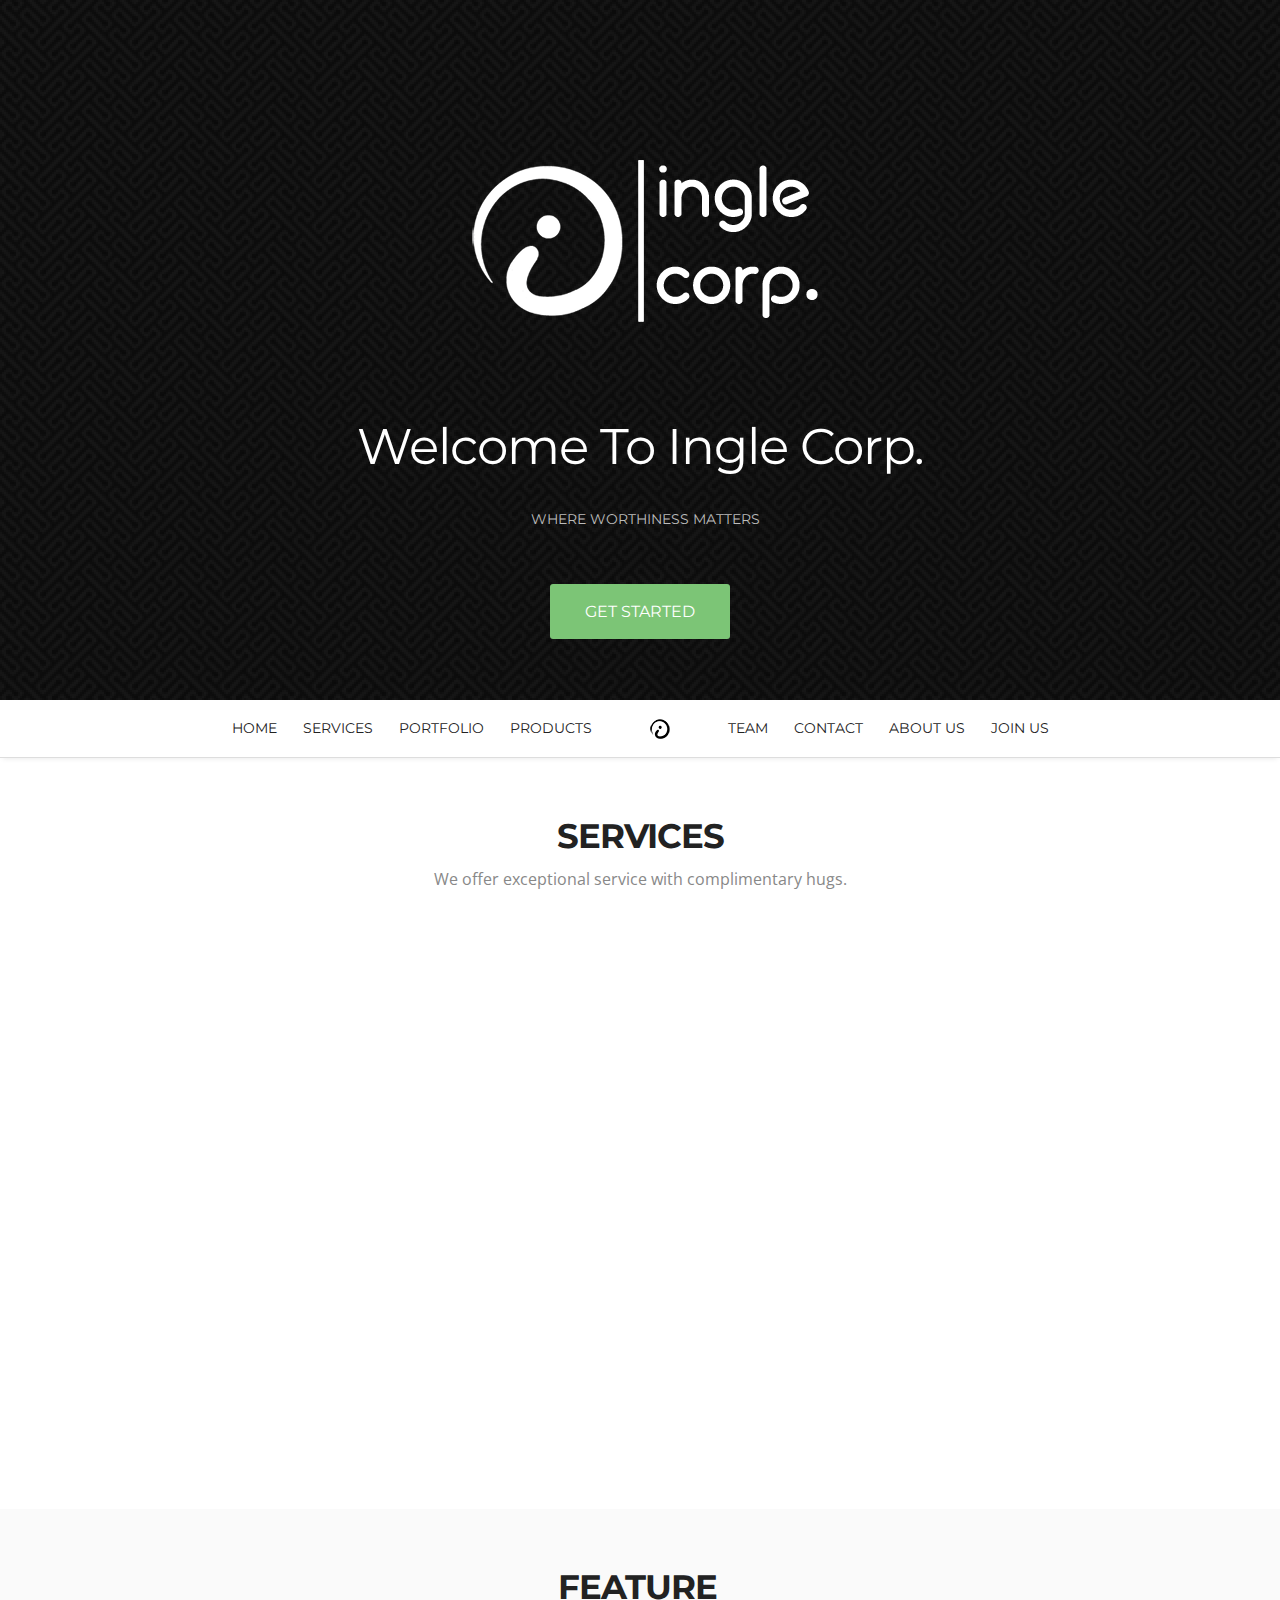
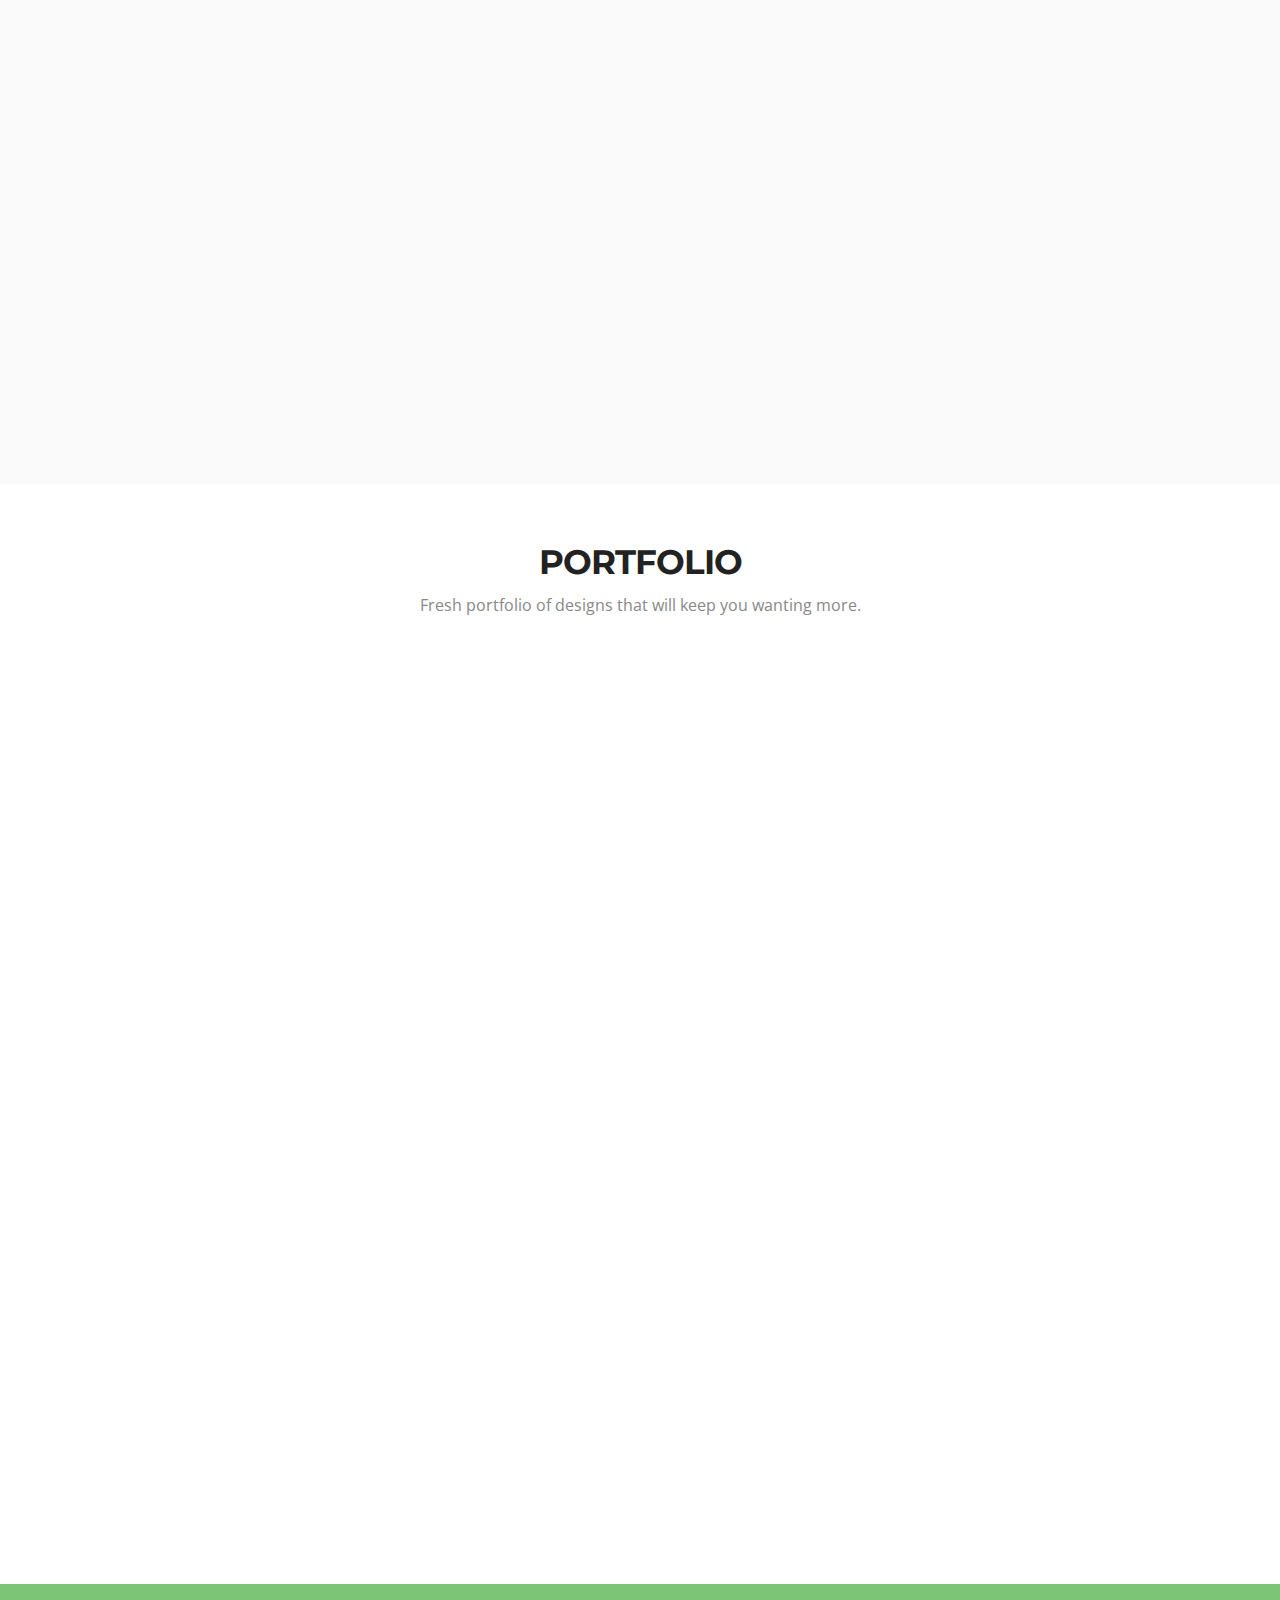
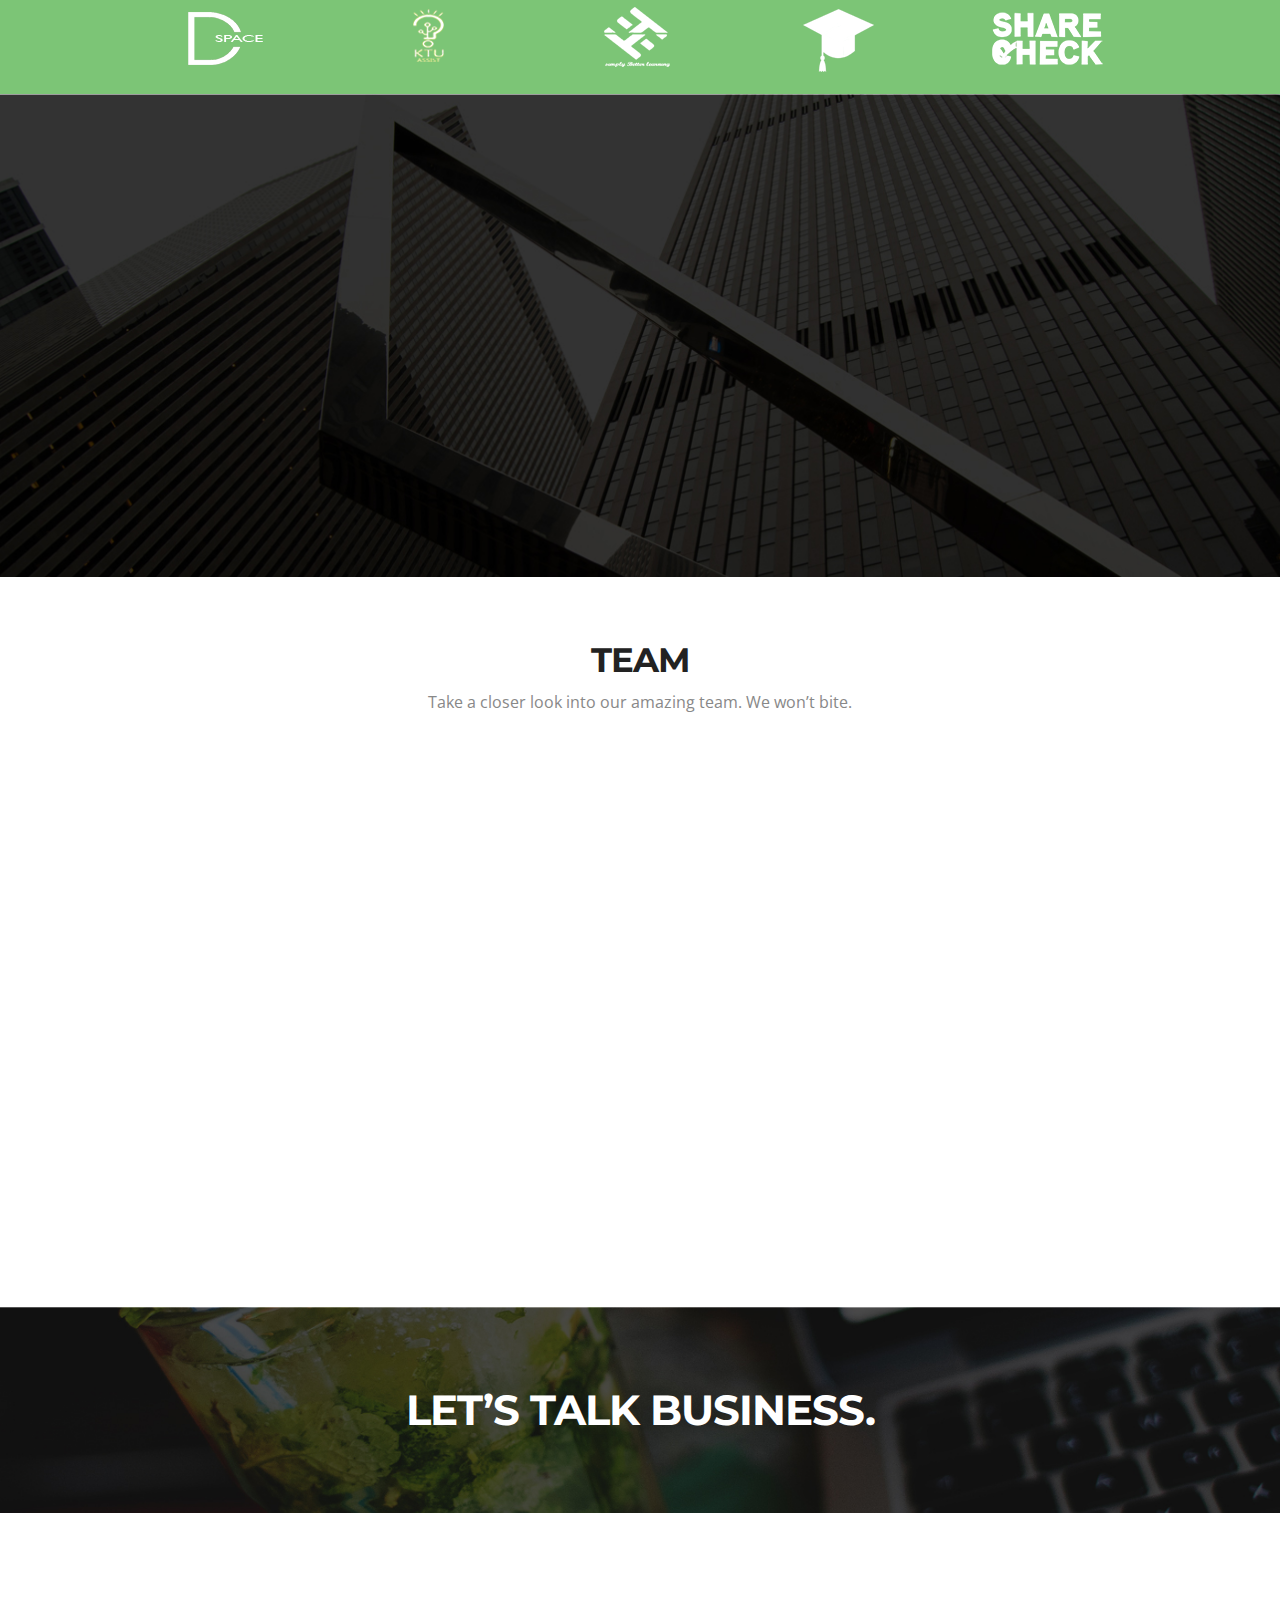
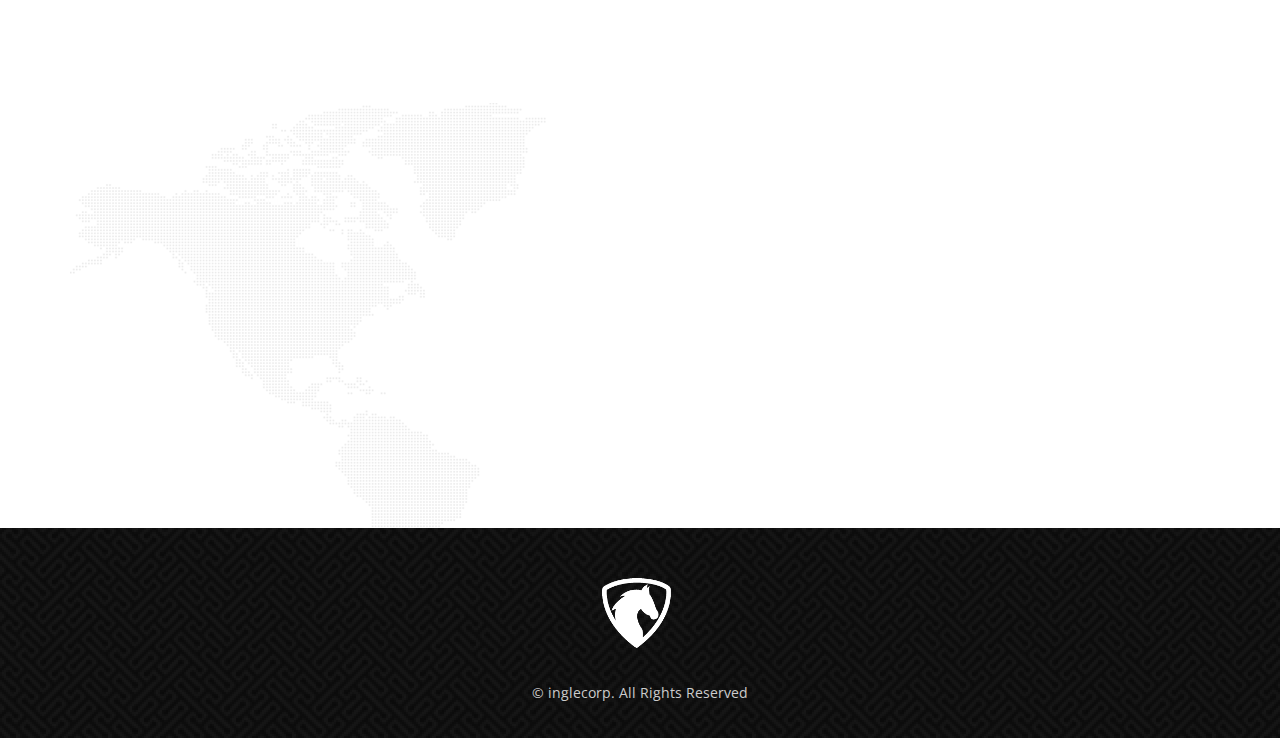
<file: index.html>
<!doctype html>
<html>

<head>
	<meta charset="utf-8">
	<meta name="viewport" content="width=device-width, maximum-scale=1">

	<title>Welcome to inglecorp</title>
	<link rel="icon" href="favicon.png" type="image/png">

	<link href='https://fonts.googleapis.com/css?family=Montserrat:400,700' rel='stylesheet' type='text/css'>
	<link href='https://fonts.googleapis.com/css?family=Open+Sans:400,300,800italic,700italic,600italic,400italic,300italic,800,700,600' rel='stylesheet' type='text/css'>

	<link href="css/bootstrap.css" rel="stylesheet" type="text/css">
	<link href="css/style.css" rel="stylesheet" type="text/css">
	<link href="css/font-awesome.css" rel="stylesheet" type="text/css">
	<link href="css/responsive.css" rel="stylesheet" type="text/css">
	<link href="css/animate.css" rel="stylesheet" type="text/css">

	<script type="text/javascript" src="js/jquery.1.8.3.min.js"></script>
	<script type="text/javascript" src="js/bootstrap.js"></script>
	<script type="text/javascript" src="js/jquery-scrolltofixed.js"></script>
	<script type="text/javascript" src="js/jquery.easing.1.3.js"></script>
	<script type="text/javascript" src="js/jquery.isotope.js"></script>
	<script type="text/javascript" src="js/wow.js"></script>
	<script type="text/javascript" src="js/classie.js"></script>
	<script src="contactform/contactform.js"></script>

	<!-- =======================================================
    Theme Name: Knight
    Theme URL: https://bootstrapmade.com/knight-free-bootstrap-theme/
    Author: BootstrapMade
    Author URL: https://bootstrapmade.com
	======================================================= -->

</head>

<body>
	<header class="header" id="header">
		<!--header-start-->
		<div class="container">
			<figure style="margin-top:60px;" class="logo animated fadeInDown delay-07s">
				<a href="#"><img src="img/logo.png" alt=""></a>
			</figure>
			<h1 class="animated fadeInDown delay-07s">Welcome To Ingle Corp.</h1>
			<ul class="we-create animated fadeInUp delay-1s">
				<li>Where worthiness matters</li>
			</ul>
			<a class="link animated fadeInUp delay-1s servicelink" href="#service">Get Started</a>
		</div>
	</header>
	<!--header-end-->

	<nav class="main-nav-outer" id="Home">
		<!--main-nav-start-->
		<div class="container" >
			<ul class="main-nav">
				<li><a href="#header">Home</a></li>
				<li><a href="#service">Services</a></li>
				<li><a href="#Portfolio">Portfolio</a></li>
				<li><a href="#products">Products</a></li>
				<li class="small-logo"><a href="#header"><img src="img/logo1.png" alt=""></a></li>
				
				<li><a href="#team">Team</a></li>
				<li><a href="#contact">Contact</a></li>
				<li><a href="#aboutus">About Us</a></li>
				<li><a href="#aboutus">Join Us</a></li>
			</ul>
			<a class="res-nav_click" href="#"><i class="fa-bars"></i></a>

		</div>
	</nav>
	<!--main-nav-end-->



	<section class="main-section" id="service">
		<!--main-section-start-->
		<div class="container" >
			<h2>Services</h2>
			<h6>We offer exceptional service with complimentary hugs.</h6>
			<div class="row">
				<div class="col-lg-4 col-sm-6 wow fadeInLeft delay-05s">
					<div class="service-list">
						<div class="service-list-col1">
							<i class="fa-paw"></i>
						</div>
						<div class="service-list-col2">
							<h3>branding &amp; identity</h3>
							<p>Inventive and impactful brand design to boost our clients marketing requirements .</p>
						</div>
					</div>
					<div class="service-list">
						<div class="service-list-col1">
							<i class="fa-gear"></i>
						</div>
						<div class="service-list-col2">
							<h3>web development</h3>
							<p>Creating website that looks great and work perfectly on desktops, mobiles and tablets.</p>
						</div>
					</div>
					<div class="service-list">
						<div class="service-list-col1">
							<i class="fab fa-android"></i>
						</div>
						<div class="service-list-col2">
							<h3>android development</h3>
							<p>Our Expertise Allows Us Develop Custom Applications of a Very Wide Varieties Using Google Android SDK .</p>
						</div>
					</div>
					<div class="service-list">
						<div class="service-list-col1">
							<i class="fas fa-desktop"></i>
						</div>
						<div class="service-list-col2">
							<h3>system software development</h3>
							<p>We are creating user friendly windows application and make your requirments meet .</p>
						</div>
					</div>
				</div>
				<figure class="col-lg-8 col-sm-6  text-right wow fadeInUp delay-02s">
					<img src="img/macbook-pro.png" alt="">
				</figure>

			</div>
		</div>
	</section>
	<!--main-section-end-->



	<section class="main-section alabaster">
		<!--main-section alabaster-start-->
		<div class="container">
			<div class="row">
				<figure class="col-lg-5 col-sm-4 wow fadeInLeft">
					<img src="img/iphone.png" alt="">
				</figure>
				<div class="col-lg-7 col-sm-8 featured-work">
					<h2>feature</h2>
					<P class="padding-b"></P>
					<div class="featured-box">
						<div class="featured-box-col1 wow fadeInRight delay-02s">
							<i class="fa-magic"></i>
						</div>
						<div class="featured-box-col2 wow fadeInRight delay-02s">
							<h3>magic of  development</h3>
							<p>We allways create something that make your work easier. </p>
						</div>
					</div>
					<div class="featured-box">
						<div class="featured-box-col1 wow fadeInRight delay-04s">
							<i class="fa-gift"></i>
						</div>
						<div class="featured-box-col2 wow fadeInRight delay-04s">
							<h3>neatly packaged</h3>
							<p>UI is the saddle, the stirrups, & the reins. UX is the feeling you get being able to ride the horse. </p>
						</div>
					</div>
					<div class="featured-box">
						<div class="featured-box-col1 wow fadeInRight delay-06s">
							<i class="fa-dashboard"></i>
						</div>
						<div class="featured-box-col2 wow fadeInRight delay-06s">
							<h3>SEO optimized</h3>
							<p>SEO stands for Search Engine Optimization. It is the process by which the content of your site is reworked in order to maximize communication between the information of your site and the search engines.. </p>
						</div>
					</div>
					<a class="Learn-More" href="#">Learn More</a>
				</div>
			</div>
		</div>
	</section>
	<!--main-section alabaster-end-->



	<section class="main-section paddind" id="Portfolio">
		<!--main-section-start-->
		<div class="container">
			<h2>Portfolio</h2>
			<h6>Fresh portfolio of designs that will keep you wanting more.</h6>
			<div class="portfolioFilter">
				<ul class="Portfolio-nav wow fadeIn delay-02s">
					<li><a href="#" data-filter="*" class="current">All</a></li>
					<li><a href="#" data-filter=".branding">Branding</a></li>
					<li><a href="#" data-filter=".webdesign">Web design</a></li>
					<li><a href="#" data-filter=".app">Applications</a></li>
					<li><a href="#" data-filter=".Software ">software</a></li>
				</ul>
			</div>

		</div>
		<div class="portfolioContainer wow fadeInUp delay-04s">
				<div class=" Portfolio-box branding">
					<a href="#"><img src="img/Portfolio-pic4.jpg" alt=""></a>
					<h3>Cocoon club</h3>
					<p>Branding</p>
				</div>
				<div class="Portfolio-box webdesign">
					<a href="http://www.ktuassist.in"><img src="img/Portfolio-pic3.jpg" alt=""></a>
					<h3>KTU Assist</h3>
					<p>Web Design</p>
				</div>
			<div class=" Portfolio-box branding">
				<a href="#"><img src="img/Portfolio-pic2.jpg" alt=""></a>
				<h3>Uni Sans</h3>
				<p>Branding</p>
			</div>
			<div class=" Portfolio-box  webdesign ">
				<a href="http://www.hsehere.in"><img src="img/Portfolio-pic1.jpg" alt=""></a>
				<h3>Hse Here</h3>
				<p> webdesign </p>
			</div>
			<div class=" Portfolio-box branding">
				<a href="#"><img src="img/Portfolio-pic5.jpg" alt=""></a>
				<h3>Farista</h3>
				<p>Branding</p>
			</div>
			<div class=" Portfolio-box  Software ">
				<a href="#"><img src="img/Portfolio-pic6.jpg" alt=""></a>
				<h3>Windmills</h3>
				<p> Software </p>
			</div>
		</div>
	</section>
	<!--main-section-end-->




		<div class="c-logo-part" id="products">
			<!--c-logo-part-start-->
			<div class="container">
				<ul>
					<li><a href="#"><img src="img/c-liogo1.png" alt=""></a></li>
					<li><a href="#"><img src="img/c-liogo2.png" alt=""></a></li>
					<li><a href="#"><img src="img/c-liogo3.png" alt=""></a></li>
					<li><a href="#"><img src="img/c-liogo4.png" alt=""></a></li>
					<li><a href="#"><img src="img/c-liogo5.png" alt=""></a></li>
				</ul>
			</div>
		</div>

		<!--main-section client-part-start-->	<section class="main-section client-part" >
		<div class="container">
			<b class="quote-right wow fadeInDown delay-03"><i class="fa-quote-right"></i></b>
			<div class="row">
				<div class="col-lg-12">
					<p class="client-part-haead wow fadeInDown delay-05">It was a pleasure to work with the guys at inglecorp. They made sure we were well fed and drunk all the time!</p>
				</div>
			</div>
			<ul class="client wow fadeIn delay-05s">
				<li><a href="#">
            	<img src="img/client-pic1.jpg" alt="">
                <h3>James Richard</h3>
                <span>License To Drink Inc.</span>
            </a></li>
			</ul>
		</div>
	</section>
	<!--main-section client-part-end-->


	<section class="main-section team" id="team">
		<!--main-section team-start-->
		<div class="container">
			<h2>team</h2>
			<h6>Take a closer look into our amazing team. We won’t bite.</h6>
			<div class="team-leader-block clearfix">
				<div class="team-leader-box">
					<div class="team-leader wow fadeInDown delay-03s">
						<div class="team-leader-shadow"><a href="#"></a></div>
						<img src="img/team-leader-pic1.jpg" alt="">
						<ul>
							<li><a href="#" class="fa-twitter"></a></li>
							<li><a href="#" class="fa-facebook"></a></li>
							<li><a href="#" class="fa-pinterest"></a></li>
							<li><a href="#" class="fa-google-plus"></a></li>
						</ul>
					</div>
					<h3 class="wow fadeInDown delay-03s">MUHAMMED RAMSHIN</h3>
					<span class="wow fadeInDown delay-03s">Chief Executive Officer</span>
					<p class="wow fadeInDown delay-03s"></p>
				</div>
				<div class="team-leader-box">
					<div class="team-leader  wow fadeInDown delay-06s">
						<div class="team-leader-shadow"><a href="#"></a></div>
						<img src="img/team-leader-pic2.jpg" alt="">
						<ul>
							<li><a href="#" class="fa-twitter"></a></li>
							<li><a href="#" class="fa-facebook"></a></li>
							<li><a href="#" class="fa-pinterest"></a></li>
							<li><a href="#" class="fa-google-plus"></a></li>
						</ul>
					</div>
					<h3 class="wow fadeInDown delay-06s">JASMAL JITHU</h3>
					<span class="wow fadeInDown delay-06s">Chief Operational Officer</span>
					<p class="wow fadeInDown delay-06s"></p>
				</div>
				<div class="team-leader-box">
					<div class="team-leader wow fadeInDown delay-09s">
						<div class="team-leader-shadow"><a href="#"></a></div>
						<img src="img/team-leader-pic3.jpg" alt="">
						<ul>
							<li><a href="#" class="fa-twitter"></a></li>
							<li><a href="#" class="fa-facebook"></a></li>
							<li><a href="#" class="fa-pinterest"></a></li>
							<li><a href="#" class="fa-google-plus"></a></li>
						</ul>
					</div>
					<h3 class="wow fadeInDown delay-09s">AJMAL T</h3>
					<span class="wow fadeInDown delay-09s">Chief Technical Officer</span>
					<p class="wow fadeInDown delay-09s"></p>
				</div>
			</div>
		</div>
	</section>
	<!--main-section team-end-->



	<section class="business-talking">
		<!--business-talking-start-->
		<div class="container">
			<h2>Let’s Talk Business.</h2>
		</div>
	</section>
	<!--business-talking-end-->
	<div class="container">
		<section class="main-section contact" id="contact">

			<div class="row">
				<div class="col-lg-6 col-sm-7 wow fadeInLeft">
					<div class="contact-info-box address clearfix">
						<h3><i class=" icon-map-marker"></i>Address:</h3>
						<span>3rd floor BK BUILDING<br>KOZHIKODE, 673001.</span>
					</div>
					<div class="contact-info-box phone clearfix">
						<h3><i class="fa-phone"></i>Phone:</h3>
						<span>+918086412570,+917025069316,+919744328265</span>
					</div>
					<div class="contact-info-box email clearfix">
						<h3><i class="fa-pencil"></i>email:</h3>
						<span>mail@inglecorp.co.in</span>
					</div>
					<div class="contact-info-box hours clearfix">
						<h3><i class="fa-clock-o"></i>Hours:</h3>
						<span><strong>Monday - Thursday:</strong> 10am - 6pm<br><strong>Friday:</strong> People work on Fridays now?<br><strong>Saturday - Sunday:</strong> Best not to ask.</span>
					</div>
					<ul class="social-link">
						<li class="twitter"><a href="#"><i class="fa-twitter"></i></a></li>
						<li class="facebook"><a href="https://www.facebook.com/IngleCorp/"><i class="fa-facebook"></i></a></li>
						<li class="pinterest"><a href="https://www.instagram.com/inglecorp.co.in/"><i class="fa-instagram"></i></a></li>
						<li class="gplus"><a href="#"><i class="fa-google-plus"></i></a></li>
						<li class="dribbble"><a href="https://www.inglecorp.co.in"><i class="fa-dribbble"></i></a></li>
					</ul>
				</div>
				<div class="col-lg-6 col-sm-5 wow fadeInUp delay-05s">
					<div class="form">

						<div id="sendmessage">Your message has been sent. Thank you!</div>
						<div id="errormessage"></div>
						<form name="gform"  role="form" class="contactForm" id="gform" enctype="text/plain" action="https://docs.google.com/forms/d/e/1FAIpQLScQl5IY7kT93XB0G7tXP121hBi8lfFwy9PBKqNVkiNZKL4U_w/formResponse?" target="hidden_iframe" onsubmit="submitted=true;">
							<div class="form-group">
								<input type="text" name="entry.1596354100" id="entry.1596354100" class="form-control input-text"  placeholder="Your Name" data-rule="minlen:4" data-msg="Please enter at least 4 chars" />
								<div class="validation"></div>
							</div>
							<div class="form-group">
								<input type="email" class="form-control input-text" name="entry.984273549" id="entry.984273549" placeholder="Your Email" data-rule="email" data-msg="Please enter a valid email" />
								<div class="validation"></div>
							</div>
							<div class="form-group">
								<input type="text" class="form-control input-text" name="entry.1219486210" id="entry.1219486210" placeholder="Subject" data-rule="minlen:4" data-msg="Please enter at least 8 chars of subject" />
								<div class="validation"></div>
							</div>
							<div class="form-group">
								<textarea class="form-control input-text text-area" name="entry.96027093" id="entry.96027093" rows="5" data-rule="required" data-msg="Please write something for us" placeholder="Message"></textarea>
								<div class="validation"></div>
							</div>

							<div class="text-center"><button type="submit"  value="Submit" class="input-btn">Send Message</button></div>
						</form>
					<script src="js/respond-1.1.0.min.js"></script>
<script type="text/javascript">var submitted=false;</script>
<script type="text/javascript">
$('#gform').on('submit', function(e) {
  $('#gform *').fadeOut(2000);
  $('#gform').prepend('Your submission has been processed...');
  });
</script>

<iframe name="hidden_iframe" id="hidden_iframe" style="display:none;" onload="if(submitted) {}"></iframe>
					</div>
				</div>
			</div>
		</section>
	</div>
	<footer class="footer">
		<div class="container">
			<div class="footer-logo" ><a href="#"><img src="img/footer-logo.png" alt=""></a></div>
			<span class="copyright" >&copy; inglecorp. All Rights Reserved</span>
			<div class="credits">
				<!--
          All the links in the footer should remain intact.
          You can delete the links only if you purchased the pro version.
          Licensing information: https://bootstrapmade.com/license/
          Purchase the pro version with working PHP/AJAX contact form: https://bootstrapmade.com/buy/?theme=Knight
        -->
				</div>
		</div>
	</footer>


	<script type="text/javascript">
		$(document).ready(function(e) {
			$('#Home').scrollToFixed();
			$('.res-nav_click').click(function() {
				$('.main-nav').slideToggle();
				return false

			});

		});
	</script>

	<script>
		wow = new WOW({
			animateClass: 'animated',
			offset: 100
		});
		wow.init();
	</script>


	<script type="text/javascript">
		$(window).load(function() {

			$('.main-nav li a, .servicelink').bind('click', function(event) {
				var $anchor = $(this);

				$('html, body').stop().animate({
					scrollTop: $($anchor.attr('href')).offset().top - 102
				}, 1500, 'easeInOutExpo');
				/*
				if you don't want to use the easing effects:
				$('html, body').stop().animate({
					scrollTop: $($anchor.attr('href')).offset().top
				}, 1000);
				*/
				if ($(window).width() < 768) {
					$('.main-nav').hide();
				}
				event.preventDefault();
			});
		})
	</script>

	<script type="text/javascript">
		$(window).load(function() {


			var $container = $('.portfolioContainer'),
				$body = $('body'),
				colW = 375,
				columns = null;


			$container.isotope({
				// disable window resizing
				resizable: true,
				masonry: {
					columnWidth: colW
				}
			});

			$(window).smartresize(function() {
				// check if columns has changed
				var currentColumns = Math.floor(($body.width() - 30) / colW);
				if (currentColumns !== columns) {
					// set new column count
					columns = currentColumns;
					// apply width to container manually, then trigger relayout
					$container.width(columns * colW)
						.isotope('reLayout');
				}

			}).smartresize(); // trigger resize to set container width
			$('.portfolioFilter a').click(function() {
				$('.portfolioFilter .current').removeClass('current');
				$(this).addClass('current');

				var selector = $(this).attr('data-filter');
				$container.isotope({

					filter: selector,
				});
				return false;
			});

		});
	</script>

</body>

</html>
</file>
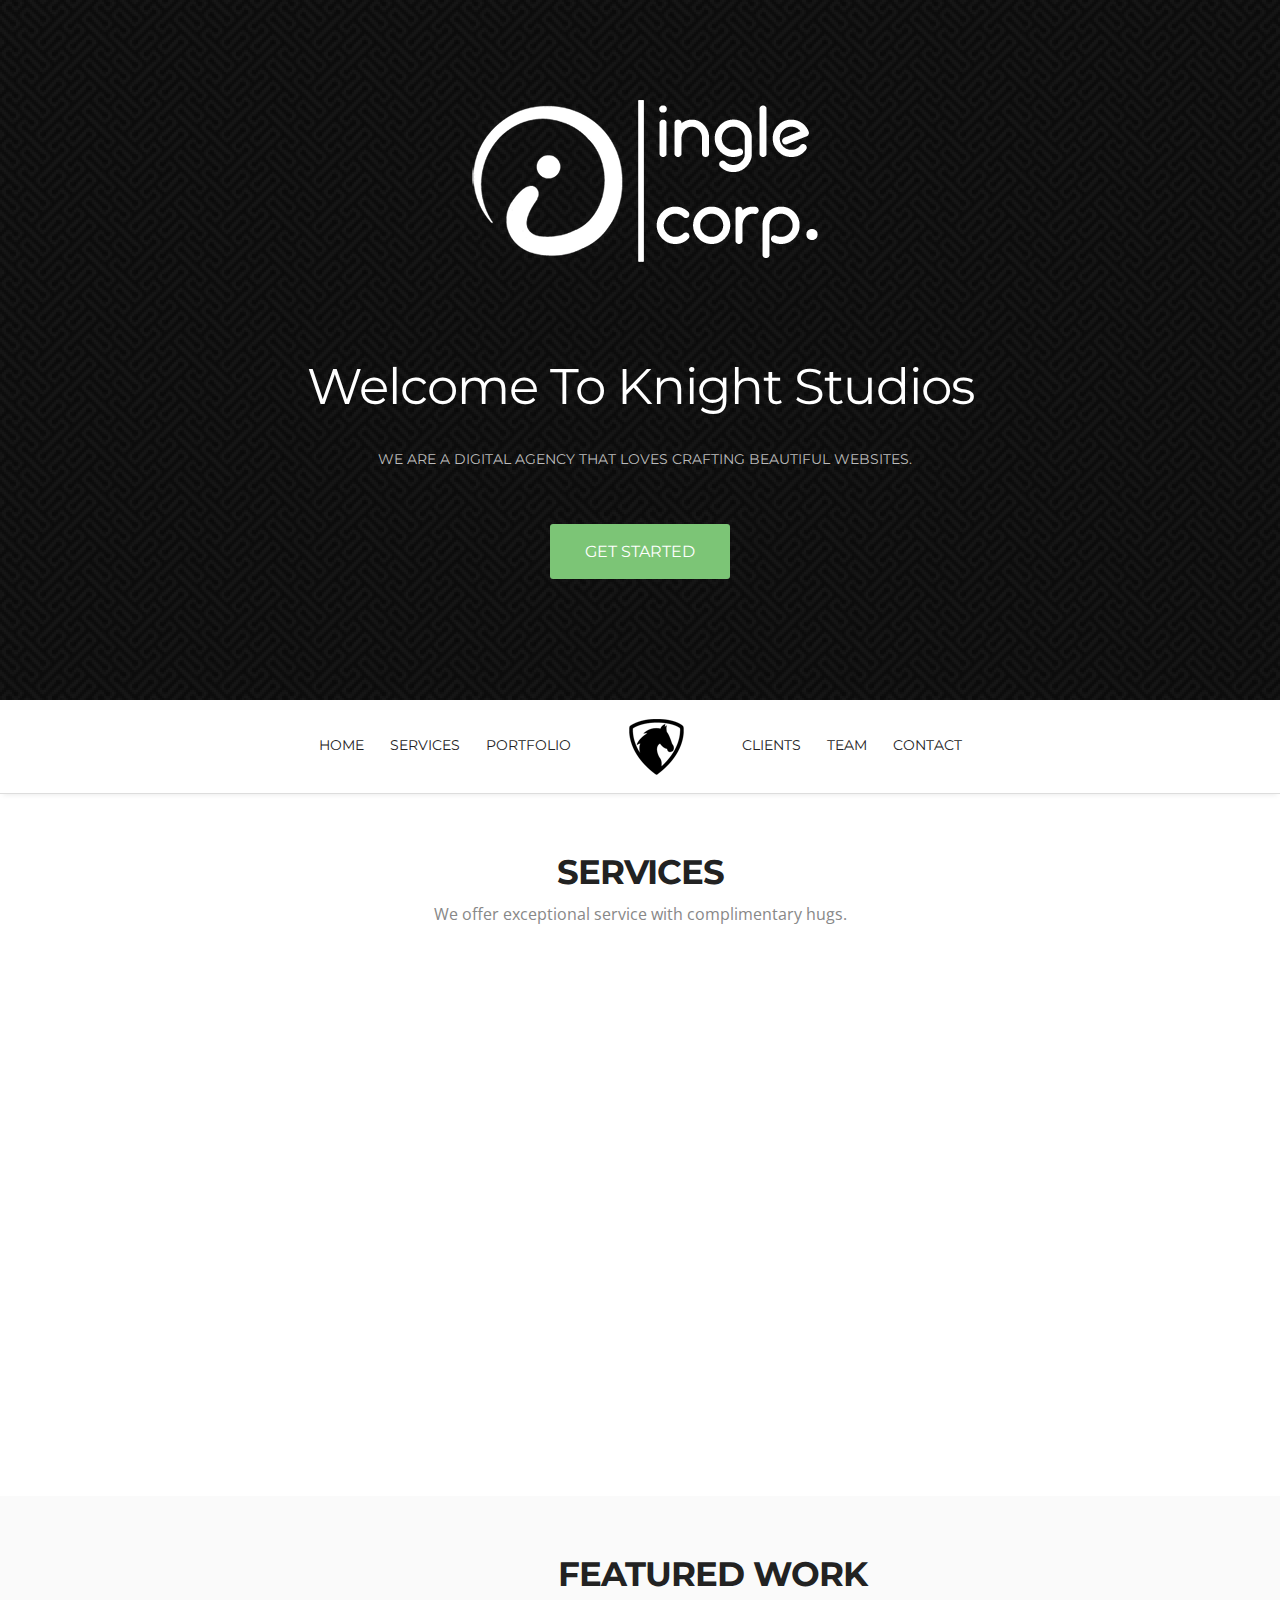
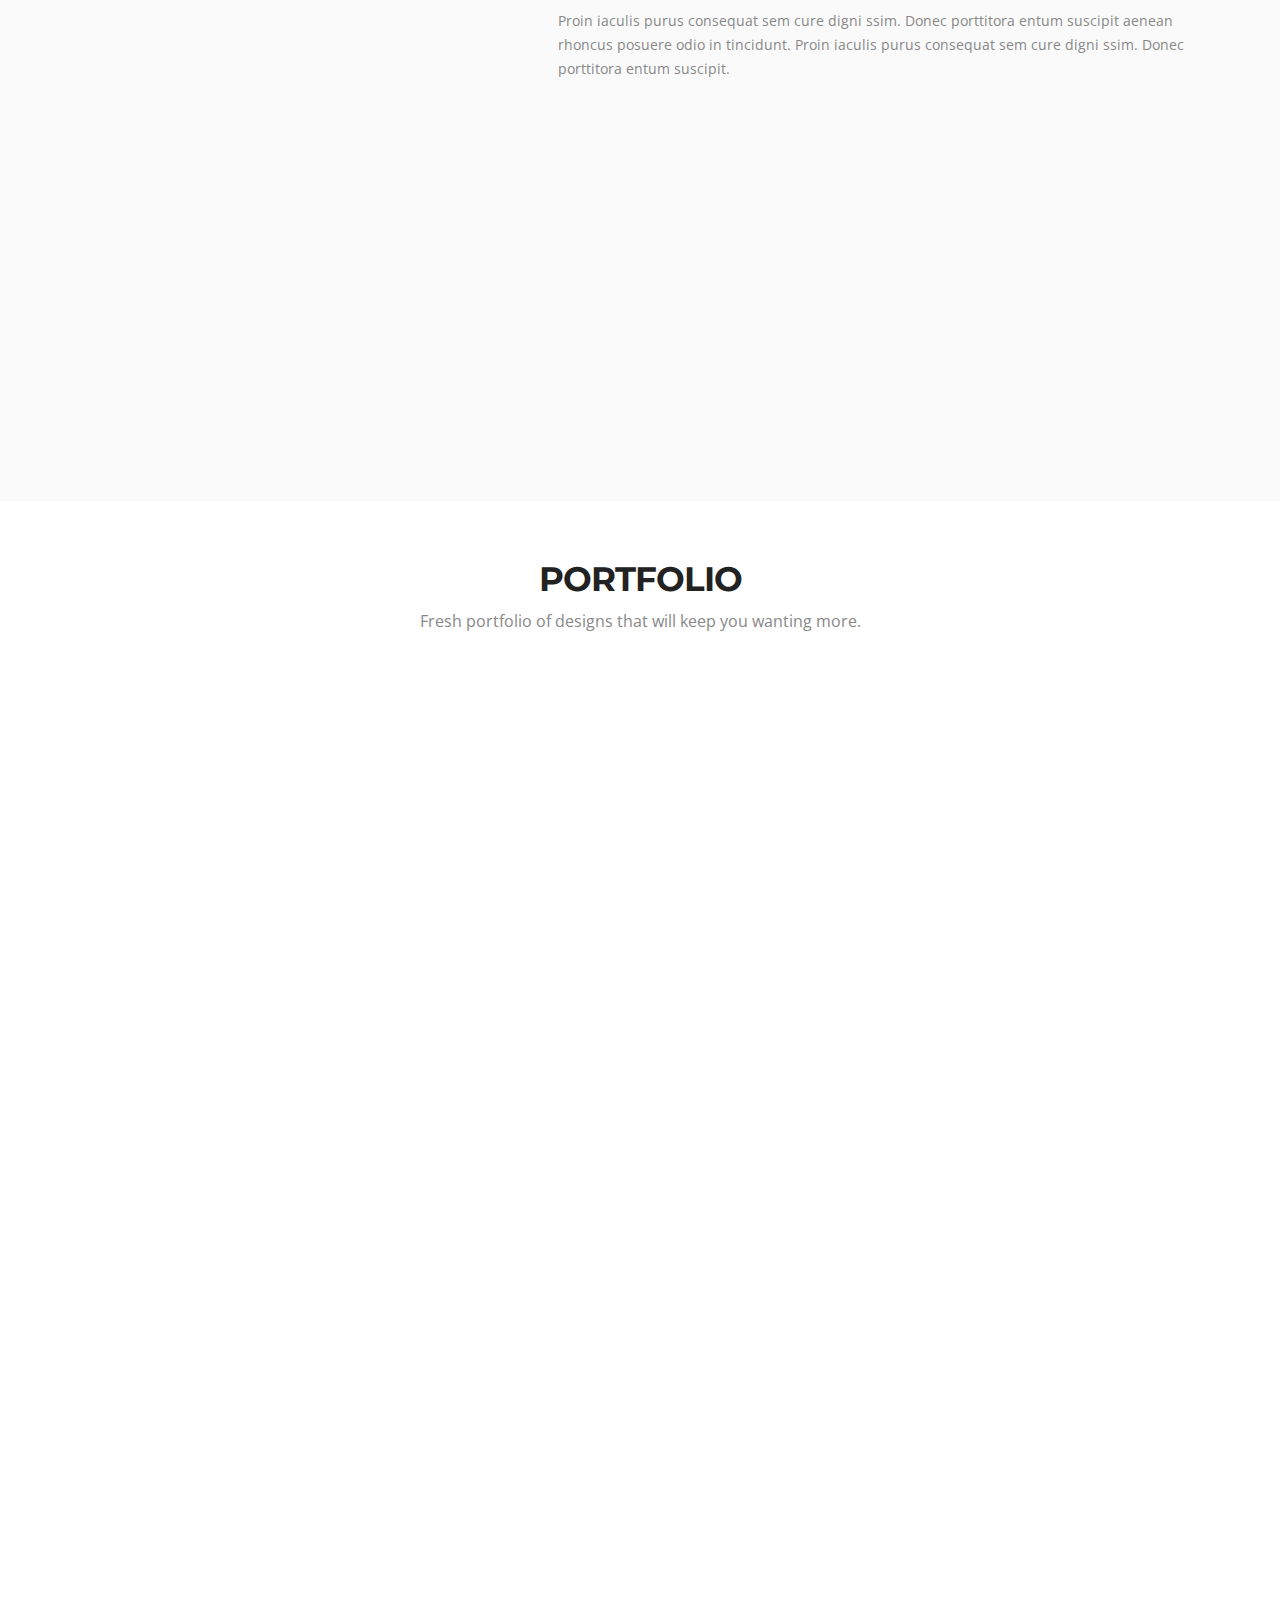
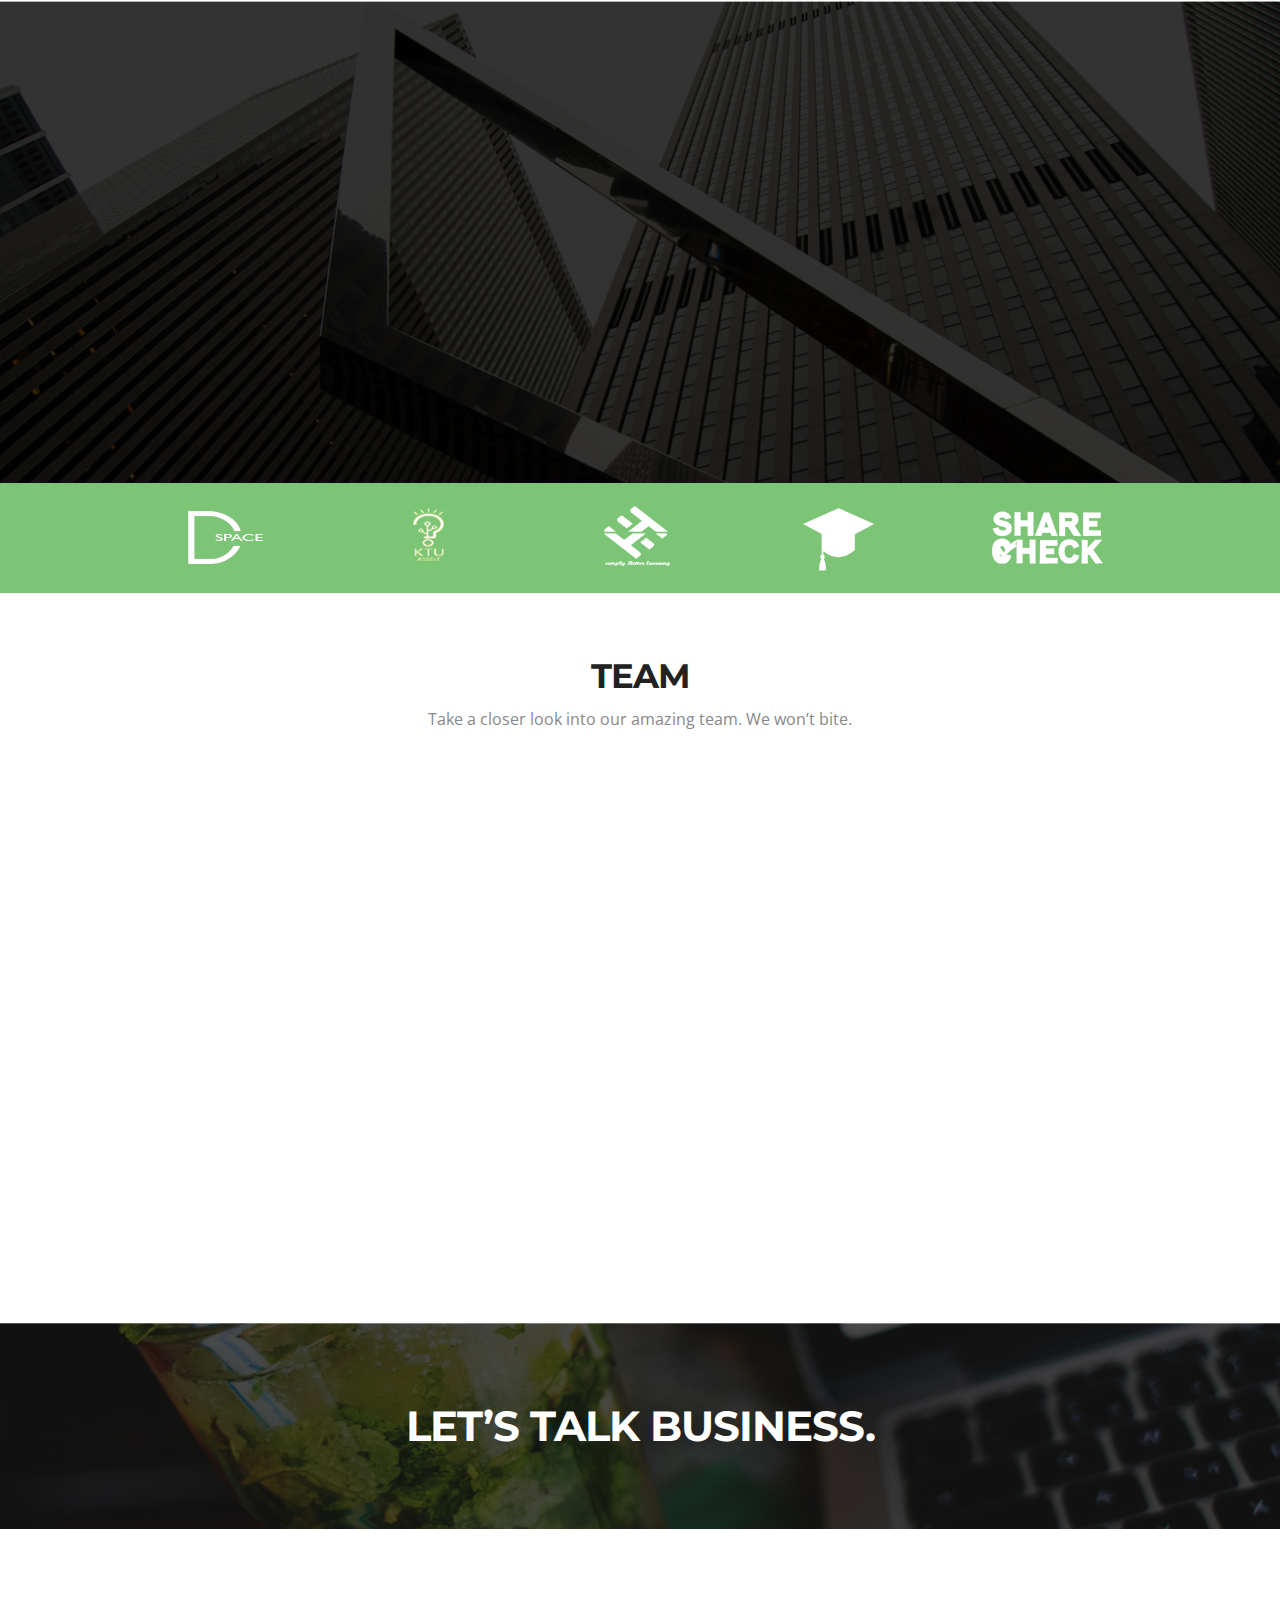
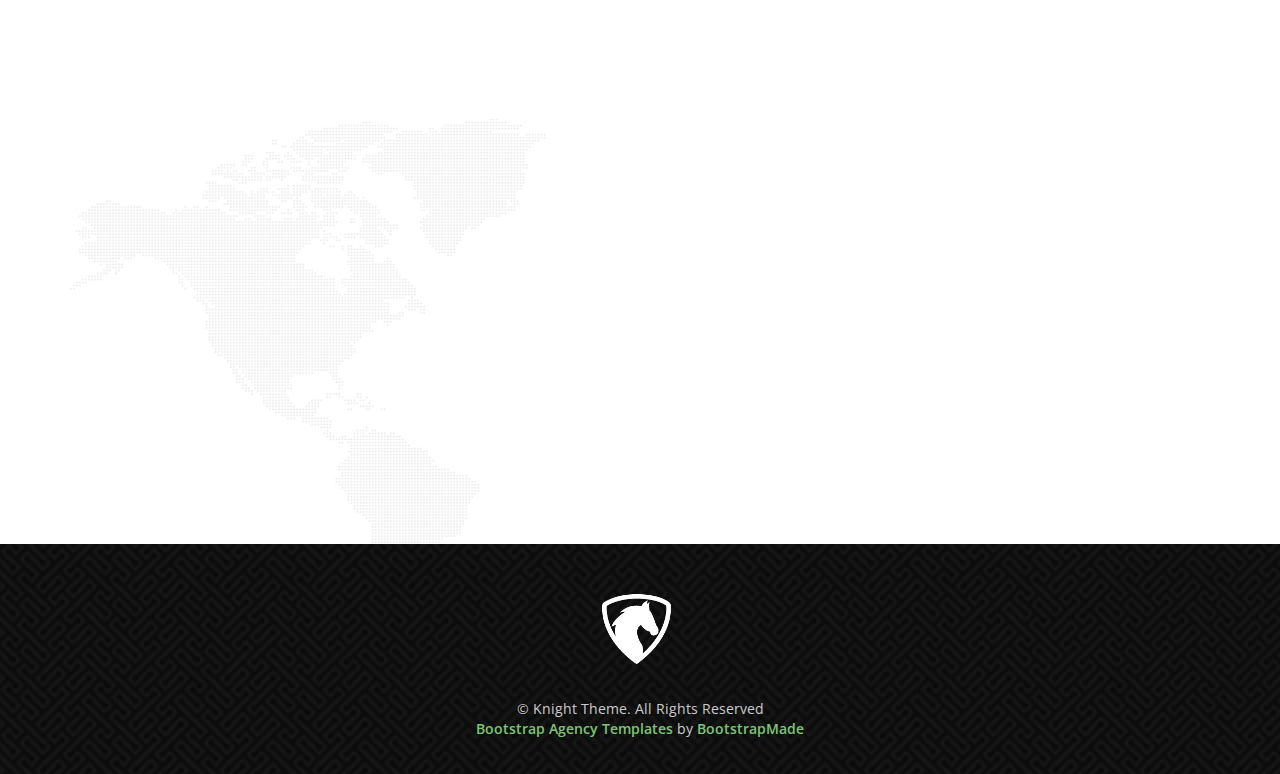
<file: index1.html>
<!doctype html>
<html>

<head>
	<meta charset="utf-8">
	<meta name="viewport" content="width=device-width, maximum-scale=1">

	<title>Homepage</title>
	<link rel="icon" href="favicon.png" type="image/png">
	<link rel="shortcut icon" href="favicon.ico" type="img/x-icon">

	<link href='https://fonts.googleapis.com/css?family=Montserrat:400,700' rel='stylesheet' type='text/css'>
	<link href='https://fonts.googleapis.com/css?family=Open+Sans:400,300,800italic,700italic,600italic,400italic,300italic,800,700,600' rel='stylesheet' type='text/css'>

	<link href="css/bootstrap.css" rel="stylesheet" type="text/css">
	<link href="css/style.css" rel="stylesheet" type="text/css">
	<link href="css/font-awesome.css" rel="stylesheet" type="text/css">
	<link href="css/responsive.css" rel="stylesheet" type="text/css">
	<link href="css/animate.css" rel="stylesheet" type="text/css">

	<script type="text/javascript" src="js/jquery.1.8.3.min.js"></script>
	<script type="text/javascript" src="js/bootstrap.js"></script>
	<script type="text/javascript" src="js/jquery-scrolltofixed.js"></script>
	<script type="text/javascript" src="js/jquery.easing.1.3.js"></script>
	<script type="text/javascript" src="js/jquery.isotope.js"></script>
	<script type="text/javascript" src="js/wow.js"></script>
	<script type="text/javascript" src="js/classie.js"></script>
	<script src="contactform/contactform.js"></script>

	<!-- =======================================================
    Theme Name: Knight
    Theme URL: https://bootstrapmade.com/knight-free-bootstrap-theme/
    Author: BootstrapMade
    Author URL: https://bootstrapmade.com
	======================================================= -->

</head>

<body>
	<header class="header" id="header">
		<!--header-start-->
		<div class="container">
			<figure class="logo animated fadeInDown delay-07s">
				<a href="#"><img src="img/logo.png" alt=""></a>
			</figure>
			<h1 class="animated fadeInDown delay-07s">Welcome To Knight Studios</h1>
			<ul class="we-create animated fadeInUp delay-1s">
				<li>We are a digital agency that loves crafting beautiful websites.</li>
			</ul>
			<a class="link animated fadeInUp delay-1s servicelink" href="#service">Get Started</a>
		</div>
	</header>
	<!--header-end-->

	<nav class="main-nav-outer" id="test">
		<!--main-nav-start-->
		<div class="container">
			<ul class="main-nav">
				<li><a href="#header">Home</a></li>
				<li><a href="#service">Services</a></li>
				<li><a href="#Portfolio">Portfolio</a></li>
				<li class="small-logo"><a href="#header"><img src="img/small-logo.png" alt=""></a></li>
				<li><a href="#client">Clients</a></li>
				<li><a href="#team">Team</a></li>
				<li><a href="#contact">Contact</a></li>
			</ul>
			<a class="res-nav_click" href="#"><i class="fa-bars"></i></a>
		</div>
	</nav>
	<!--main-nav-end-->



	<section class="main-section" id="service">
		<!--main-section-start-->
		<div class="container">
			<h2>Services</h2>
			<h6>We offer exceptional service with complimentary hugs.</h6>
			<div class="row">
				<div class="col-lg-4 col-sm-6 wow fadeInLeft delay-05s">
					<div class="service-list">
						<div class="service-list-col1">
							<i class="fa-paw"></i>
						</div>
						<div class="service-list-col2">
							<h3>branding &amp; identity</h3>
							<p>Proin iaculis purus digni consequat sem digni ssim. Donec entum digni ssim.</p>
						</div>
					</div>
					<div class="service-list">
						<div class="service-list-col1">
							<i class="fa-gear"></i>
						</div>
						<div class="service-list-col2">
							<h3>web development</h3>
							<p>Proin iaculis purus consequat sem digni ssim. Digni ssim porttitora .</p>
						</div>
					</div>
					<div class="service-list">
						<div class="service-list-col1">
							<i class="fa-apple"></i>
						</div>
						<div class="service-list-col2">
							<h3>mobile design</h3>
							<p>Proin iaculis purus consequat digni sem digni ssim. Purus donec porttitora entum.</p>
						</div>
					</div>
					<div class="service-list">
						<div class="service-list-col1">
							<i class="fa-medkit"></i>
						</div>
						<div class="service-list-col2">
							<h3>24/7 Support</h3>
							<p>Proin iaculis purus consequat sem digni ssim. Sem porttitora entum.</p>
						</div>
					</div>
				</div>
				<figure class="col-lg-8 col-sm-6  text-right wow fadeInUp delay-02s">
					<img src="img/macbook-pro.png" alt="">
				</figure>

			</div>
		</div>
	</section>
	<!--main-section-end-->



	<section class="main-section alabaster">
		<!--main-section alabaster-start-->
		<div class="container">
			<div class="row">
				<figure class="col-lg-5 col-sm-4 wow fadeInLeft">
					<img src="img/iphone.png" alt="">
				</figure>
				<div class="col-lg-7 col-sm-8 featured-work">
					<h2>featured work</h2>
					<P class="padding-b">Proin iaculis purus consequat sem cure digni ssim. Donec porttitora entum suscipit aenean rhoncus posuere odio in tincidunt. Proin iaculis purus consequat sem cure digni ssim. Donec porttitora entum suscipit.</P>
					<div class="featured-box">
						<div class="featured-box-col1 wow fadeInRight delay-02s">
							<i class="fa-magic"></i>
						</div>
						<div class="featured-box-col2 wow fadeInRight delay-02s">
							<h3>magic of theme development</h3>
							<p>Proin iaculis purus consequat sem cure digni ssim. Donec porttitora entum suscipit aenean rhoncus posuere odio in tincidunt. </p>
						</div>
					</div>
					<div class="featured-box">
						<div class="featured-box-col1 wow fadeInRight delay-04s">
							<i class="fa-gift"></i>
						</div>
						<div class="featured-box-col2 wow fadeInRight delay-04s">
							<h3>neatly packaged</h3>
							<p>Proin iaculis purus consequat sem cure digni ssim. Donec porttitora entum suscipit aenean rhoncus posuere odio in tincidunt. </p>
						</div>
					</div>
					<div class="featured-box">
						<div class="featured-box-col1 wow fadeInRight delay-06s">
							<i class="fa-dashboard"></i>
						</div>
						<div class="featured-box-col2 wow fadeInRight delay-06s">
							<h3>SEO optimized</h3>
							<p>Proin iaculis purus consequat sem cure digni ssim. Donec porttitora entum suscipit aenean rhoncus posuere odio in tincidunt. </p>
						</div>
					</div>
					<a class="Learn-More" href="#">Learn More</a>
				</div>
			</div>
		</div>
	</section>
	<!--main-section alabaster-end-->



	<section class="main-section paddind" id="Portfolio">
		<!--main-section-start-->
		<div class="container">
			<h2>Portfolio</h2>
			<h6>Fresh portfolio of designs that will keep you wanting more.</h6>
			<div class="portfolioFilter">
				<ul class="Portfolio-nav wow fadeIn delay-02s">
					<li><a href="#" data-filter="*" class="current">All</a></li>
					<li><a href="#" data-filter=".branding">Branding</a></li>
					<li><a href="#" data-filter=".webdesign">Web design</a></li>
					<li><a href="#" data-filter=".printdesign">Print design</a></li>
					<li><a href="#" data-filter=".photography">Photography</a></li>
				</ul>
			</div>

		</div>
		<div class="portfolioContainer wow fadeInUp delay-04s">
			<div class=" Portfolio-box printdesign">
				<a href="#"><img src="img/Portfolio-pic1.jpg" alt=""></a>
				<h3>Foto Album</h3>
				<p>Print Design</p>
			</div>
			<div class="Portfolio-box webdesign">
				<a href="#"><img src="img/Portfolio-pic2.jpg" alt=""></a>
				<h3>Luca Theme</h3>
				<p>Web Design</p>
			</div>
			<div class=" Portfolio-box branding">
				<a href="#"><img src="img/Portfolio-pic3.jpg" alt=""></a>
				<h3>Uni Sans</h3>
				<p>Branding</p>
			</div>
			<div class=" Portfolio-box photography">
				<a href="#"><img src="img/Portfolio-pic4.jpg" alt=""></a>
				<h3>Vinyl Record</h3>
				<p>Photography</p>
			</div>
			<div class=" Portfolio-box branding">
				<a href="#"><img src="img/Portfolio-pic5.jpg" alt=""></a>
				<h3>Hipster</h3>
				<p>Branding</p>
			</div>
			<div class=" Portfolio-box photography">
				<a href="#"><img src="img/Portfolio-pic6.jpg" alt=""></a>
				<h3>Windmills</h3>
				<p>Photography</p>
			</div>
		</div>
	</section>
	<!--main-section-end-->


	<section class="main-section client-part" id="client">
		<!--main-section client-part-start-->
		<div class="container">
			<b class="quote-right wow fadeInDown delay-03"><i class="fa-quote-right"></i></b>
			<div class="row">
				<div class="col-lg-12">
					<p class="client-part-haead wow fadeInDown delay-05">It was a pleasure to work with the guys at Knight Studio. They made sure we were well fed and drunk all the time!</p>
				</div>
			</div>
			<ul class="client wow fadeIn delay-05s">
				<li><a href="#">
            	<img src="img/client-pic1.jpg" alt="">
                <h3>James Bond</h3>
                <span>License To Drink Inc.</span>
            </a></li>
			</ul>
		</div>
	</section>
	<!--main-section client-part-end-->
	<div class="c-logo-part">
		<!--c-logo-part-start-->
		<div class="container">
			<ul>
				<li><a href="#"><img src="img/c-liogo1.png" alt=""></a></li>
				<li><a href="#"><img src="img/c-liogo2.png" alt=""></a></li>
				<li><a href="#"><img src="img/c-liogo3.png" alt=""></a></li>
				<li><a href="#"><img src="img/c-liogo4.png" alt=""></a></li>
				<li><a href="#"><img src="img/c-liogo5.png" alt=""></a></li>
			</ul>
		</div>
	</div>
	<!--c-logo-part-end-->
	<section class="main-section team" id="team">
		<!--main-section team-start-->
		<div class="container">
			<h2>team</h2>
			<h6>Take a closer look into our amazing team. We won’t bite.</h6>
			<div class="team-leader-block clearfix">
				<div class="team-leader-box">
					<div class="team-leader wow fadeInDown delay-03s">
						<div class="team-leader-shadow"><a href="#"></a></div>
						<img src="img/team-leader-pic1.jpg" alt="">
						<ul>
							<li><a href="#" class="fa-twitter"></a></li>
							<li><a href="#" class="fa-facebook"></a></li>
							<li><a href="#" class="fa-pinterest"></a></li>
							<li><a href="#" class="fa-google-plus"></a></li>
						</ul>
					</div>
					<h3 class="wow fadeInDown delay-03s">Walter White</h3>
					<span class="wow fadeInDown delay-03s">Chief Executive Officer</span>
					<p class="wow fadeInDown delay-03s">Lorem ipsum dolor sit amet, consectetur adipiscing elit. Proin consequat sollicitudin cursus. Dolor sit amet, consectetur adipiscing elit proin consequat.</p>
				</div>
				<div class="team-leader-box">
					<div class="team-leader  wow fadeInDown delay-06s">
						<div class="team-leader-shadow"><a href="#"></a></div>
						<img src="img/team-leader-pic2.jpg" alt="">
						<ul>
							<li><a href="#" class="fa-twitter"></a></li>
							<li><a href="#" class="fa-facebook"></a></li>
							<li><a href="#" class="fa-pinterest"></a></li>
							<li><a href="#" class="fa-google-plus"></a></li>
						</ul>
					</div>
					<h3 class="wow fadeInDown delay-06s">Jesse Pinkman</h3>
					<span class="wow fadeInDown delay-06s">Product Manager</span>
					<p class="wow fadeInDown delay-06s">Lorem ipsum dolor sit amet, consectetur adipiscing elit. Proin consequat sollicitudin cursus. Dolor sit amet, consectetur adipiscing elit proin consequat.</p>
				</div>
				<div class="team-leader-box">
					<div class="team-leader wow fadeInDown delay-09s">
						<div class="team-leader-shadow"><a href="#"></a></div>
						<img src="img/team-leader-pic3.jpg" alt="">
						<ul>
							<li><a href="#" class="fa-twitter"></a></li>
							<li><a href="#" class="fa-facebook"></a></li>
							<li><a href="#" class="fa-pinterest"></a></li>
							<li><a href="#" class="fa-google-plus"></a></li>
						</ul>
					</div>
					<h3 class="wow fadeInDown delay-09s">Skyler white</h3>
					<span class="wow fadeInDown delay-09s">Accountant</span>
					<p class="wow fadeInDown delay-09s">Lorem ipsum dolor sit amet, consectetur adipiscing elit. Proin consequat sollicitudin cursus. Dolor sit amet, consectetur adipiscing elit proin consequat.</p>
				</div>
			</div>
		</div>
	</section>
	<!--main-section team-end-->



	<section class="business-talking">
		<!--business-talking-start-->
		<div class="container">
			<h2>Let’s Talk Business.</h2>
		</div>
	</section>
	<!--business-talking-end-->
	<div class="container">
		<section class="main-section contact" id="contact">

			<div class="row">
				<div class="col-lg-6 col-sm-7 wow fadeInLeft">
					<div class="contact-info-box address clearfix">
						<h3><i class=" icon-map-marker"></i>Address:</h3>
						<span>308 Negra Arroyo Lane<br>Albuquerque, New Mexico, 87111.</span>
					</div>
					<div class="contact-info-box phone clearfix">
						<h3><i class="fa-phone"></i>Phone:</h3>
						<span>1-800-BOO-YAHH</span>
					</div>
					<div class="contact-info-box email clearfix">
						<h3><i class="fa-pencil"></i>email:</h3>
						<span>hello@knightstudios.com</span>
					</div>
					<div class="contact-info-box hours clearfix">
						<h3><i class="fa-clock-o"></i>Hours:</h3>
						<span><strong>Monday - Thursday:</strong> 10am - 6pm<br><strong>Friday:</strong> People work on Fridays now?<br><strong>Saturday - Sunday:</strong> Best not to ask.</span>
					</div>
					<ul class="social-link">
						<li class="twitter"><a href="#"><i class="fa-twitter"></i></a></li>
						<li class="facebook"><a href="#"><i class="fa-facebook"></i></a></li>
						<li class="pinterest"><a href="#"><i class="fa-pinterest"></i></a></li>
						<li class="gplus"><a href="#"><i class="fa-google-plus"></i></a></li>
						<li class="dribbble"><a href="#"><i class="fa-dribbble"></i></a></li>
					</ul>
				</div>
				<div class="col-lg-6 col-sm-5 wow fadeInUp delay-05s">
					<div class="form">

						<div id="sendmessage">Your message has been sent. Thank you!</div>
						<div id="errormessage"></div>
						<form action="" method="post" role="form" class="contactForm">
							<div class="form-group">
								<input type="text" name="name" class="form-control input-text" id="name" placeholder="Your Name" data-rule="minlen:4" data-msg="Please enter at least 4 chars" />
								<div class="validation"></div>
							</div>
							<div class="form-group">
								<input type="email" class="form-control input-text" name="email" id="email" placeholder="Your Email" data-rule="email" data-msg="Please enter a valid email" />
								<div class="validation"></div>
							</div>
							<div class="form-group">
								<input type="text" class="form-control input-text" name="subject" id="subject" placeholder="Subject" data-rule="minlen:4" data-msg="Please enter at least 8 chars of subject" />
								<div class="validation"></div>
							</div>
							<div class="form-group">
								<textarea class="form-control input-text text-area" name="message" rows="5" data-rule="required" data-msg="Please write something for us" placeholder="Message"></textarea>
								<div class="validation"></div>
							</div>

							<div class="text-center"><button type="submit" class="input-btn">Send Message</button></div>
						</form>
					</div>
				</div>
			</div>
		</section>
	</div>
	<footer class="footer">
		<div class="container">
			<div class="footer-logo"><a href="#"><img src="img/footer-logo.png" alt=""></a></div>
			<span class="copyright">&copy; Knight Theme. All Rights Reserved</span>
			<div class="credits">
				<!--
          All the links in the footer should remain intact. 
          You can delete the links only if you purchased the pro version.
          Licensing information: https://bootstrapmade.com/license/
          Purchase the pro version with working PHP/AJAX contact form: https://bootstrapmade.com/buy/?theme=Knight
        -->
				<a href="https://bootstrapmade.com/bootstrap-agency-templates/">Bootstrap Agency Templates</a> by <a href="https://bootstrapmade.com/">BootstrapMade</a>
			</div>
		</div>
	</footer>


	<script type="text/javascript">
		$(document).ready(function(e) {
			$('#test').scrollToFixed();
			$('.res-nav_click').click(function() {
				$('.main-nav').slideToggle();
				return false

			});

		});
	</script>

	<script>
		wow = new WOW({
			animateClass: 'animated',
			offset: 100
		});
		wow.init();
	</script>


	<script type="text/javascript">
		$(window).load(function() {

			$('.main-nav li a, .servicelink').bind('click', function(event) {
				var $anchor = $(this);

				$('html, body').stop().animate({
					scrollTop: $($anchor.attr('href')).offset().top - 102
				}, 1500, 'easeInOutExpo');
				/*
				if you don't want to use the easing effects:
				$('html, body').stop().animate({
					scrollTop: $($anchor.attr('href')).offset().top
				}, 1000);
				*/
				if ($(window).width() < 768) {
					$('.main-nav').hide();
				}
				event.preventDefault();
			});
		})
	</script>

	<script type="text/javascript">
		$(window).load(function() {


			var $container = $('.portfolioContainer'),
				$body = $('body'),
				colW = 375,
				columns = null;


			$container.isotope({
				// disable window resizing
				resizable: true,
				masonry: {
					columnWidth: colW
				}
			});

			$(window).smartresize(function() {
				// check if columns has changed
				var currentColumns = Math.floor(($body.width() - 30) / colW);
				if (currentColumns !== columns) {
					// set new column count
					columns = currentColumns;
					// apply width to container manually, then trigger relayout
					$container.width(columns * colW)
						.isotope('reLayout');
				}

			}).smartresize(); // trigger resize to set container width
			$('.portfolioFilter a').click(function() {
				$('.portfolioFilter .current').removeClass('current');
				$(this).addClass('current');

				var selector = $(this).attr('data-filter');
				$container.isotope({

					filter: selector,
				});
				return false;
			});

		});
	</script>

</body>

</html>
</file>
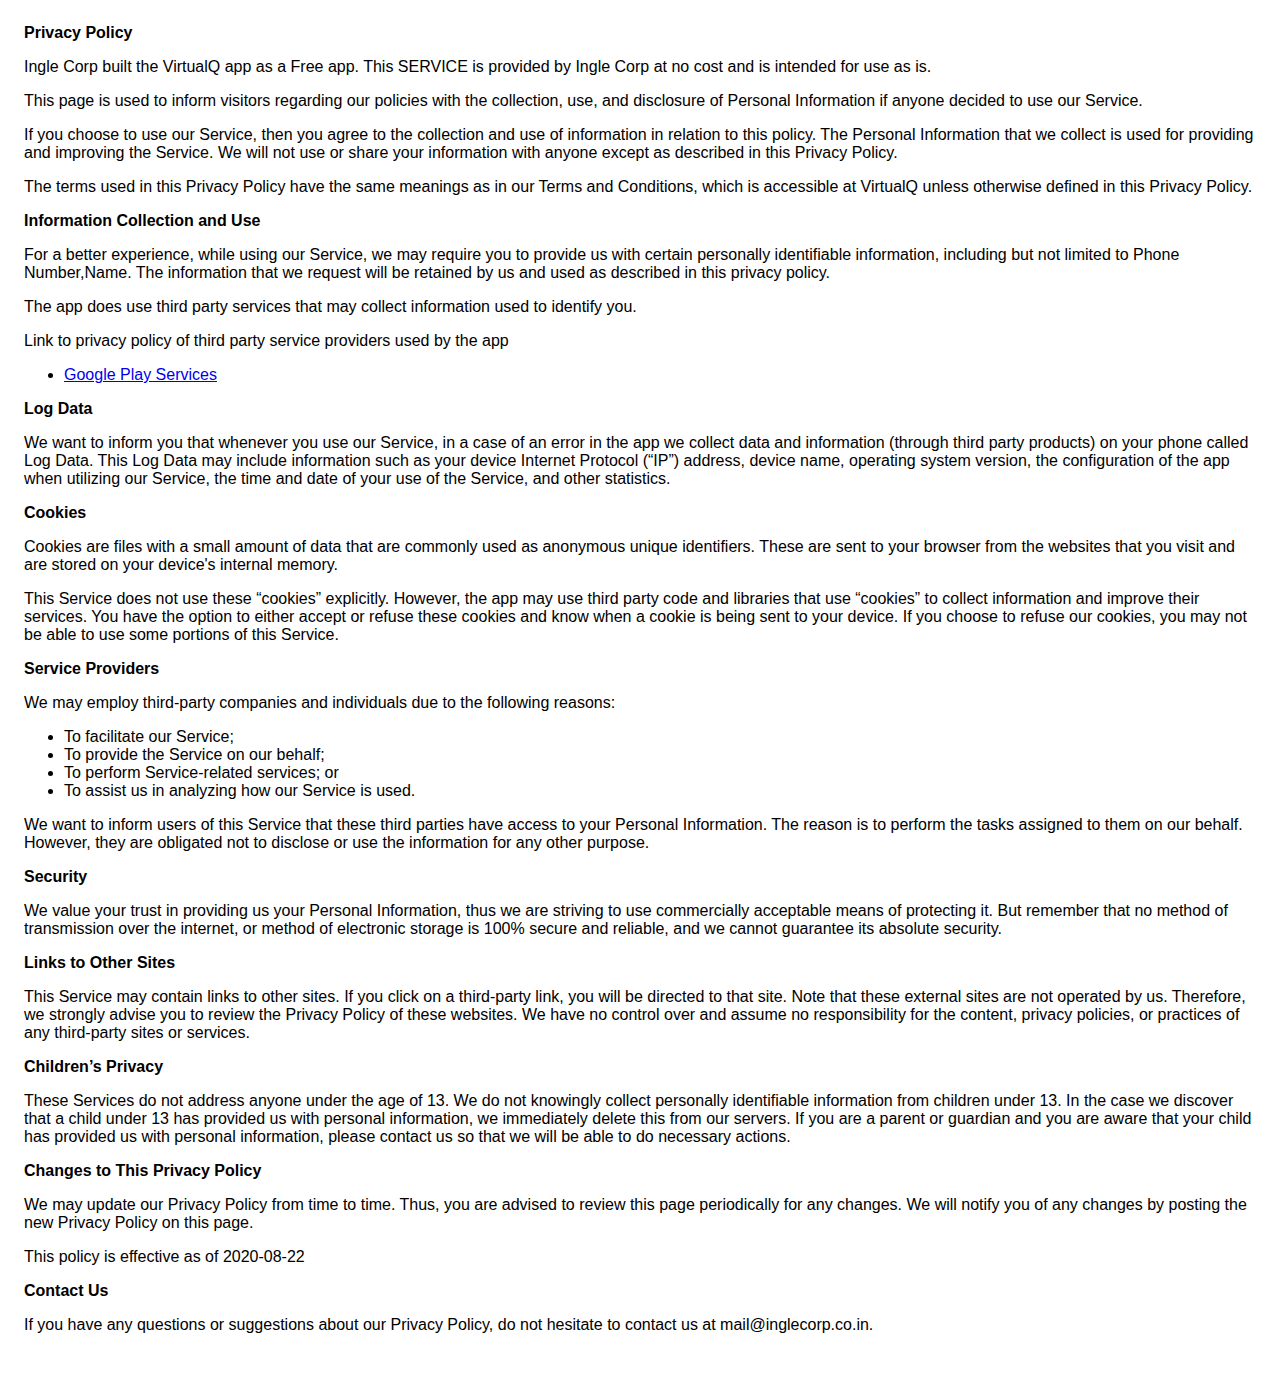
<file: app/virtualq/privacy-policy.html>
<!DOCTYPE html>
    <html>
    <head>
      <meta charset='utf-8'>
      <meta name='viewport' content='width=device-width'>
      <title>Privacy Policy</title>
      <style> body { font-family: 'Helvetica Neue', Helvetica, Arial, sans-serif; padding:1em; } </style>
    </head>
    <body>
    <strong>Privacy Policy</strong> <p>
                  Ingle Corp built the VirtualQ app as
                  a Free app. This SERVICE is provided by
                  Ingle Corp at no cost and is intended for use as
                  is.
                </p> <p>
                  This page is used to inform visitors regarding our
                  policies with the collection, use, and disclosure of Personal
                  Information if anyone decided to use our Service.
                </p> <p>
                  If you choose to use our Service, then you agree to
                  the collection and use of information in relation to this
                  policy. The Personal Information that we collect is
                  used for providing and improving the Service. We will not use or share your information with
                  anyone except as described in this Privacy Policy.
                </p> <p>
                  The terms used in this Privacy Policy have the same meanings
                  as in our Terms and Conditions, which is accessible at
                  VirtualQ unless otherwise defined in this Privacy Policy.
                </p> <p><strong>Information Collection and Use</strong></p> <p>
                  For a better experience, while using our Service, we
                  may require you to provide us with certain personally
                  identifiable information, including but not limited to Phone Number,Name. The information that
                  we request will be retained by us and used as described in this privacy policy.
                </p> <div><p>
                    The app does use third party services that may collect
                    information used to identify you.
                  </p> <p>
                    Link to privacy policy of third party service providers used
                    by the app
                  </p> <ul><li><a href="https://www.google.com/policies/privacy/" target="_blank" rel="noopener noreferrer">Google Play Services</a></li><!----><!----><!----><!----><!----><!----><!----><!----><!----><!----><!----><!----><!----><!----><!----><!----><!----><!----><!----><!----><!----><!----></ul></div> <p><strong>Log Data</strong></p> <p>
                  We want to inform you that whenever you
                  use our Service, in a case of an error in the app
                  we collect data and information (through third party
                  products) on your phone called Log Data. This Log Data may
                  include information such as your device Internet Protocol
                  (“IP”) address, device name, operating system version, the
                  configuration of the app when utilizing our Service,
                  the time and date of your use of the Service, and other
                  statistics.
                </p> <p><strong>Cookies</strong></p> <p>
                  Cookies are files with a small amount of data that are
                  commonly used as anonymous unique identifiers. These are sent
                  to your browser from the websites that you visit and are
                  stored on your device's internal memory.
                </p> <p>
                  This Service does not use these “cookies” explicitly. However,
                  the app may use third party code and libraries that use
                  “cookies” to collect information and improve their services.
                  You have the option to either accept or refuse these cookies
                  and know when a cookie is being sent to your device. If you
                  choose to refuse our cookies, you may not be able to use some
                  portions of this Service.
                </p> <p><strong>Service Providers</strong></p> <p>
                  We may employ third-party companies and
                  individuals due to the following reasons:
                </p> <ul><li>To facilitate our Service;</li> <li>To provide the Service on our behalf;</li> <li>To perform Service-related services; or</li> <li>To assist us in analyzing how our Service is used.</li></ul> <p>
                  We want to inform users of this Service
                  that these third parties have access to your Personal
                  Information. The reason is to perform the tasks assigned to
                  them on our behalf. However, they are obligated not to
                  disclose or use the information for any other purpose.
                </p> <p><strong>Security</strong></p> <p>
                  We value your trust in providing us your
                  Personal Information, thus we are striving to use commercially
                  acceptable means of protecting it. But remember that no method
                  of transmission over the internet, or method of electronic
                  storage is 100% secure and reliable, and we cannot
                  guarantee its absolute security.
                </p> <p><strong>Links to Other Sites</strong></p> <p>
                  This Service may contain links to other sites. If you click on
                  a third-party link, you will be directed to that site. Note
                  that these external sites are not operated by us.
                  Therefore, we strongly advise you to review the
                  Privacy Policy of these websites. We have
                  no control over and assume no responsibility for the content,
                  privacy policies, or practices of any third-party sites or
                  services.
                </p> <p><strong>Children’s Privacy</strong></p> <p>
                  These Services do not address anyone under the age of 13.
                  We do not knowingly collect personally
                  identifiable information from children under 13. In the case
                  we discover that a child under 13 has provided
                  us with personal information, we immediately
                  delete this from our servers. If you are a parent or guardian
                  and you are aware that your child has provided us with
                  personal information, please contact us so that
                  we will be able to do necessary actions.
                </p> <p><strong>Changes to This Privacy Policy</strong></p> <p>
                  We may update our Privacy Policy from
                  time to time. Thus, you are advised to review this page
                  periodically for any changes. We will
                  notify you of any changes by posting the new Privacy Policy on
                  this page.
                </p> <p>This policy is effective as of 2020-08-22</p> <p><strong>Contact Us</strong></p> <p>
                  If you have any questions or suggestions about our
                  Privacy Policy, do not hesitate to contact us at mail@inglecorp.co.in.
                </p> 
    </body>
    </html>
</file>
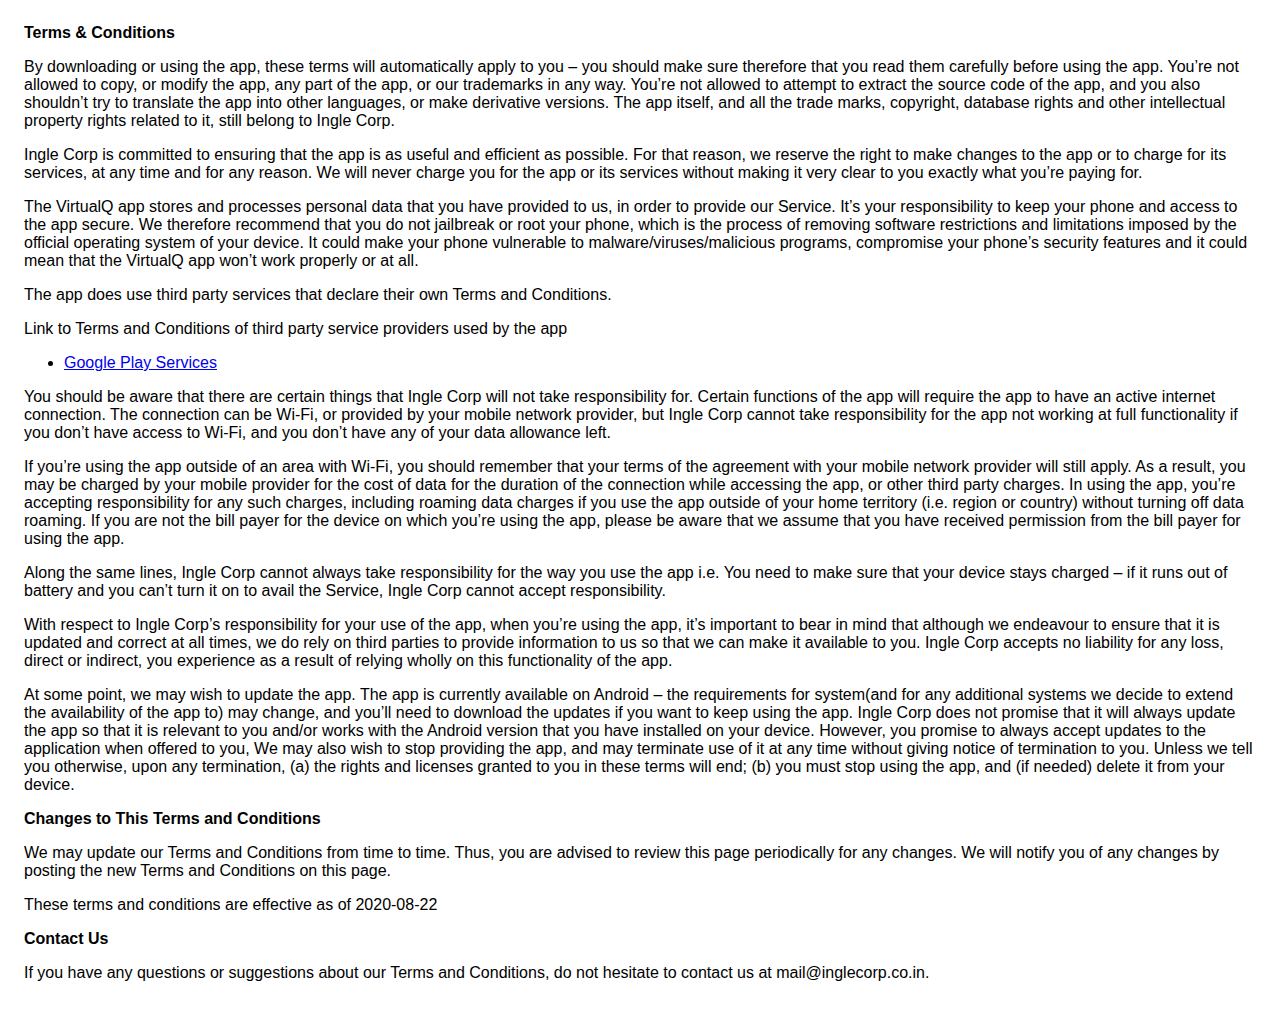
<file: app/virtualq/terms-and-conditions.html>
<!DOCTYPE html>
    <html>
    <head>
      <meta charset='utf-8'>
      <meta name='viewport' content='width=device-width'>
      <title>Terms &amp; Conditions</title>
      <style> body { font-family: 'Helvetica Neue', Helvetica, Arial, sans-serif; padding:1em; } </style>
    </head>
    <body>
    <strong>Terms &amp; Conditions</strong> <p>
                  By downloading or using the app, these terms will
                  automatically apply to you – you should make sure therefore
                  that you read them carefully before using the app. You’re not
                  allowed to copy, or modify the app, any part of the app, or
                  our trademarks in any way. You’re not allowed to attempt to
                  extract the source code of the app, and you also shouldn’t try
                  to translate the app into other languages, or make derivative
                  versions. The app itself, and all the trade marks, copyright,
                  database rights and other intellectual property rights related
                  to it, still belong to Ingle Corp.
                </p> <p>
                  Ingle Corp is committed to ensuring that the app is
                  as useful and efficient as possible. For that reason, we
                  reserve the right to make changes to the app or to charge for
                  its services, at any time and for any reason. We will never
                  charge you for the app or its services without making it very
                  clear to you exactly what you’re paying for.
                </p> <p>
                  The VirtualQ app stores and processes personal data that
                  you have provided to us, in order to provide our
                  Service. It’s your responsibility to keep your phone and
                  access to the app secure. We therefore recommend that you do
                  not jailbreak or root your phone, which is the process of
                  removing software restrictions and limitations imposed by the
                  official operating system of your device. It could make your
                  phone vulnerable to malware/viruses/malicious programs,
                  compromise your phone’s security features and it could mean
                  that the VirtualQ app won’t work properly or at all.
                </p> <div><p>
                    The app does use third party services that declare their own
                    Terms and Conditions.
                  </p> <p>
                    Link to Terms and Conditions of third party service
                    providers used by the app
                  </p> <ul><li><a href="https://policies.google.com/terms" target="_blank" rel="noopener noreferrer">Google Play Services</a></li><!----><!----><!----><!----><!----><!----><!----><!----><!----><!----><!----><!----><!----><!----><!----><!----><!----><!----><!----><!----><!----><!----></ul></div> <p>
                  You should be aware that there are certain things that
                  Ingle Corp will not take responsibility for. Certain
                  functions of the app will require the app to have an active
                  internet connection. The connection can be Wi-Fi, or provided
                  by your mobile network provider, but Ingle Corp
                  cannot take responsibility for the app not working at full
                  functionality if you don’t have access to Wi-Fi, and you don’t
                  have any of your data allowance left.
                </p> <p></p> <p>
                  If you’re using the app outside of an area with Wi-Fi, you
                  should remember that your terms of the agreement with your
                  mobile network provider will still apply. As a result, you may
                  be charged by your mobile provider for the cost of data for
                  the duration of the connection while accessing the app, or
                  other third party charges. In using the app, you’re accepting
                  responsibility for any such charges, including roaming data
                  charges if you use the app outside of your home territory
                  (i.e. region or country) without turning off data roaming. If
                  you are not the bill payer for the device on which you’re
                  using the app, please be aware that we assume that you have
                  received permission from the bill payer for using the app.
                </p> <p>
                  Along the same lines, Ingle Corp cannot always take
                  responsibility for the way you use the app i.e. You need to
                  make sure that your device stays charged – if it runs out of
                  battery and you can’t turn it on to avail the Service,
                  Ingle Corp cannot accept responsibility.
                </p> <p>
                  With respect to Ingle Corp’s responsibility for your
                  use of the app, when you’re using the app, it’s important to
                  bear in mind that although we endeavour to ensure that it is
                  updated and correct at all times, we do rely on third parties
                  to provide information to us so that we can make it available
                  to you. Ingle Corp accepts no liability for any
                  loss, direct or indirect, you experience as a result of
                  relying wholly on this functionality of the app.
                </p> <p>
                  At some point, we may wish to update the app. The app is
                  currently available on Android – the requirements for
                  system(and for any additional systems we
                  decide to extend the availability of the app to) may change,
                  and you’ll need to download the updates if you want to keep
                  using the app. Ingle Corp does not promise that it
                  will always update the app so that it is relevant to you
                  and/or works with the Android version that you have
                  installed on your device. However, you promise to always
                  accept updates to the application when offered to you, We may
                  also wish to stop providing the app, and may terminate use of
                  it at any time without giving notice of termination to you.
                  Unless we tell you otherwise, upon any termination, (a) the
                  rights and licenses granted to you in these terms will end;
                  (b) you must stop using the app, and (if needed) delete it
                  from your device.
                </p> <p><strong>Changes to This Terms and Conditions</strong></p> <p>
                  We may update our Terms and Conditions
                  from time to time. Thus, you are advised to review this page
                  periodically for any changes. We will
                  notify you of any changes by posting the new Terms and
                  Conditions on this page.
                </p> <p>
                  These terms and conditions are effective as of 2020-08-22
                </p> <p><strong>Contact Us</strong></p> <p>
                  If you have any questions or suggestions about our
                  Terms and Conditions, do not hesitate to contact us
                  at mail@inglecorp.co.in.
                </p> 
    </body>
    </html>
</file>
<file: css/responsive.css>
/* ==========================================================================
   Media Queries
   ========================================================================== */


@media only screen and (min-width: 992px) {
	/****Ipad Landscape 1024 Container 970 ****/

	.service-list{ margin-bottom:30px;}
	.c-logo-part ul li{ margin:0 15px;}
	.form{ margin:0 0 0 20px}
	.main-nav{ display:block !important; }
	/*.portfolioContainer{ width:800px; margin:0px auto !important; } */

}

@media only screen and (min-width: 768px) and (max-width: 991px) {
	/****Ipad Portrait 768 Container 750 ****/
	body{ font-size:13px;}
	p{ line-height:20px ;}
	.header h1{ font-size:46px;
height: 470px;
	}
	.main-nav ul li a{ padding:14px;}
	.small-logo{ padding:0 20px;}
	h2{ font-size:30px}
	h6{ font-size:16px;}
	h3{ font-size:15px;}
	.service-list{ margin-bottom:20px; font-size:15px;}
	.featured-work p.padding-b{ padding-bottom:15px;}
	.main-section{ padding:70px 0;}
	.c-logo-part ul li{ margin:0 1%; float:left; width:18%;}
	.c-logo-part ul li a{ display:block;}
	.c-logo-part ul li a img{ display:block;}
	.form{ margin:0;}
	.contact-info-box{ margin:0 ;}
	.social-link{ margin:0;}

	.main-nav{ display:block !important; }
	.main-nav li a{ padding:8px 15px;}
	/*.portfolioContainer{ width:750px; margin:0px auto !important; }
	.Portfolio-box{ height:250px;}*/



}

@media only screen and (max-width: 767px) {
	/****Mobile Landscape 480 Container 100% ****/
	body{ font-size:12px;}
	h2{ font-size:26px;}
	h3{ font-size:14px;}
	h6{ font-size:16px; margin-bottom:40px;}
	p{ line-height:18px;}
	.service-list{ font-size:12px; margin-bottom:20px;}
	.we-create li{ font-size:13px; padding:0 0 0 8px}
	.header h1{ font-size:28px;}
	.header{ padding:60px 0;}
	.main-section{ padding:60px 0 70px;}
	.main-nav{ display:none; position:absolute; left:0; width:100%; top:68px; margin:0 auto; float: none; background:#fff; z-index: 99; border-top: 1px solid #eee;}
	.main-nav li{ display:block;}
	.main-nav li.small-logo{ display:none;}
	.main-nav li a{ display:block; padding:12px 32px; margin: 4px 0; border-bottom: 1px solid #f3f3f3;;}
	.main-nav li a:hover{color:#7cc576}
	.team-leader-box{ max-width:307px; width:auto; float:none; margin:0 auto;	}
	.team-leader-box:nth-of-type(3n){ margin:0 auto}
	.res-nav_click{ display:block;}
	.featured-work{ font-size:12px; margin-top:30px;}
	.featured-box{ font-size:12px;}
	.featured-box p{ line-height:18px; }
	.c-logo-part ul a{ margin-bottom:5px;}
	.main-section.team{ padding:60px 0 50px;}
	.business-talking h2{ font-size:36px;}
	.contact-info-box{ margin:0 0 12px 30px; font-size:12px;}
	.contact-info-box span{ line-height:18px;}
	.contact-info-box.phone span, .contact-info-box.email span { padding-top: 6px;}
	.social-link{ margin-left:30px;}
	.form{ margin:0 30px;}
	.copyright{ font-size:12px;}
	.business-talking a{ padding:10px 25px; font-size:14px;}
	.main-section.contact{ padding:60px 0 70px}
	.client-part-haead{ font-size:20px; line-height:30px;}
	.link{ font-size:14px; padding:10px 25px;}
	.logo{ width:100px;}
	.main-section.contact{ background-size:contain;}
	.Portfolio-nav li a{ padding:5px 16px;}
	.Portfolio-nav li{ display:block;}
	/*.isotope-item img{ width:300px; left:50%; margin-left:-100px;}
	.isotope-item{ width:300px; margin:0px auto;}
	.isotope{ width:400px; margin:0px auto;}
	.Portfolio-box{}
	.portfolioContainer{ width:350px; margin:0px auto !important; } */


}

@media only screen and (max-width: 479px) {
	/****Mobile Portrait 320 ****/
	.contact-info-box{ margin-left:0px;}
	.logo{ width:200px;
	height: 140px;}
	.header{ padding:30px;
	height: 520px;}
	.social-link{ margin-left:0px;}
	.form{ margin:0}
	.c-logo-part ul li{ display:block;}
	.Portfolio-box{  max-width:300px !important; width:100% !important; margin:0 !important}
	.Portfolio-box img { max-width:100%;}
	.portfolioContainer{ width:280px !important; margin:0 auto !important }

}
</file>
<file: css/style.css>
/*
    Theme Name: Knight
    Theme URL: https://bootstrapmade.com/knight-free-bootstrap-theme/
    Author: BootstrapMade
    Author URL: https://bootstrapmade.com
*/

/* CSS Document */

/* Float Elements
---------------------------------*/
.fl-lt {float:left;}
.fl-rt {float:right;}

/* Clear Floated Elements
---------------------------------*/
.clear {
  clear: both;
  display: block;
  overflow: hidden;
  visibility: hidden;
  width: 0;
  height: 0;
}

.clearfix:before,
.clearfix:after {
  content: '\0020';
  display: block;
  overflow: hidden;
  visibility: hidden;
  width: 0;
  height: 0;
}

.clearfix:after {
  clear: both;
}

.figure{ margin:0px;}

img{ max-width:100%;}

a, a:hover, a:active{ outline:0px !important}

@font-face {
  font-family: 'FontAwesome';
  src: url('../fonts/fontawesome-webfont.eot?v=4.1.0');
  src: url('../fonts/fontawesome-webfont.eot?#iefix&v=4.1.0') format('embedded-opentype'), url('../fonts/fontawesome-webfont.woff?v=4.1.0') format('woff'), url('../fonts/fontawesome-webfont.ttf?v=4.1.0') format('truetype'), url('../fonts/fontawesome-webfont.svg?v=4.1.0#fontawesomeregular') format('svg');
  font-weight: normal;
  font-style: normal;
}

/* Primary Styles
---------------------------------*/
body {
	background:#fff;
	font-family: 'Open Sans', sans-serif;
	font-size:14px;
	font-weight:normal;
	color:#888888;
	margin:0;
}
h2{
	font-size:34px;
	color:#222222;
	font-family: 'Montserrat', sans-serif;
	font-weight:700;
	letter-spacing: -1px;
	margin:0 0 15px 0;
	text-align:center;
	text-transform:uppercase;
}
h3{
	font-family: 'Montserrat', sans-serif;
	color:#222222;
	font-size:16px;
	margin:0 0 5px 0;
	text-transform:uppercase;
	font-weight:400;
}
h6{
	font-size:16px;
	color:#888888;
	font-family: 'Open Sans', sans-serif;
	font-weight:400;
	text-align:center;
	margin:0 0 60px 0;
}
p{
	line-height:24px;
	margin:0;
}

/* Header Styles
---------------------------------*/

.header{
	text-align:center;
height: 700px;
	background:url(../img/pw_maze_black_2X.png) left top repeat;
	padding:10px 0;
}
.logo{
	width: 930px;
	margin:0 auto 35px;
}
.header h1{
	font-family: 'Montserrat',sans-serif;
	font-size:50px;
	font-weight:400;
	letter-spacing: -1px;
	margin:0 0 22px 0 ;
	color:#fff;
}

.we-create{
	padding:0;
	margin:35px 0 55px;
}
.wp-pic{
	margin-bottom:20px;
}
.we-create li{
	display:inline-block;
	font-family: 'Montserrat',sans-serif;
	font-size:14px;
	color: #bcbcbc;
	text-transform: uppercase;
	font-weight: 400;
	margin:0 5px 0 0;
	padding:0 0 0 15px;
}
.we-create li:first-child{
	background:none;
}

.start-button {
	padding-left: 0px;
}

.start-button li a{
color: #fff;
}


.link{
	padding:15px 35px;
	background:#7cc576;
	color:#fff !important;
	font-size:16px;
	font-weight:400;
	font-family: 'Montserrat', sans-serif;
	display:inline-block;
	border-radius:3px;
	text-transform:uppercase;
	line-height:25px;
	margin-bottom:20px;
	transition:all 0.3s ease-in-out;
	-moz-transition:all 0.3s ease-in-out;
	-webkit-transition:all 0.3s ease-in-out;
}
.link:hover {
	text-decoration:none;
	color:#7cc576 !important;
	background:#fff;
}

.link:active, .link:focus {
	background: #7cc576;
	text-decoration:none;
	color:#fff !important;
}

/* Navigation
---------------------------------*/
.main-nav-outer{
	padding:0px;
	border-bottom:1px solid #dddddd;
	box-shadow:0 4px 5px -3px #ececec;
	position:relative;
	background:#fff;
}
.main-nav{
	text-align:center;
	margin:8px;
	padding:0px;
	list-style:none;
}
.main-nav li{
	display:inline;
	margin:1px;
}
.main-nav li a{
	display:inline-block;
	color:#222222;
	text-transform:uppercase;
	font-family: 'Montserrat', sans-serif;
	text-decoration: none;
	line-height:20px;
	margin:10px;
	transition:all 0.3s ease-in-out;
	-moz-transition:all 0.3s ease-in-out;
	-webkit-transition:all 0.3s ease-in-out;
}

.main-nav li a:hover{
	text-decoration:none;
	color: #7cc576;
}

.small-logo{
	padding:0 32px;
}

.main-section{
	padding:60px 0 110px;
}


/* Services
---------------------------------*/

.service-list{
	padding:0 0 0 0;
	font-size:14px;
	margin-bottom:40px;
}
.service-list-col1{
	float:left;
	width:60px;
}
.service-list-col1 i{
	font-style:normal;
	font-size:38px;
	display:block;
	color:#222;
	font-family: 'FontAwesome';
	line-height:38px;
}
.service-list-col2{
	overflow:hidden;
}
.main-section.alabaster{
	background:#fafafa;
}

/* Featured Work
---------------------------------*/
.featured-work{
	font-size:14px;
}
.featured-work h2{
	text-align:left;
}
.featured-box{
	padding:0 0 0 0;
	margin-bottom:25px;
	font-size:14px;
}
.featured-box h3{
	margin-bottom:5px;
}
.featured-box p{
	line-height:22px;
}
.featured-work p.padding-b{
	padding-bottom:35px;
}
.featured-box-col1{
	width:60px;
	float:left;
}
.featured-box-col1 i{
	display:block;
	line-height:38px;
	font-family: 'FontAwesome';
	font-size:38px;
	color:#777777;
	font-style:normal;
}
.featured-box-col2{ overflow:hidden;}
.featured-box.magic{
	background:url(../img/magic.png) left top no-repeat;
}
.featured-box.packaged{
	background:url(../img/packaged.png) left top no-repeat;
}
.featured-box.seo{
	background:url(../img/seo.png) left top no-repeat;
}
.Learn-More{
	display:inline-block;
	padding:0 5px 0 0;
	color:#7cc576;
	font-size:16px;
	text-transform:uppercase;
	font-family: 'Montserrat', sans-serif;
	font-weight:400;
	line-height:24px;
	transition:all 0.3s ease-in-out;
	-moz-transition:all 0.3s ease-in-out;
	-webkit-transition:all 0.3s ease-in-out;
	display: none;
}
.Learn-More i{
	padding-right:15px;
}

.Learn-More:hover, .Learn-More:focus{
	text-decoration:none;
	color: #111;
}


/* Portfolio
---------------------------------*/
.Portfolio-nav{
	padding:0;
	margin:0 0 45px 0;
	list-style:none;
	text-align:center;
}
.Portfolio-nav li{
	margin:0 10px;
	display:inline;
}
.Portfolio-nav li a{
	display:inline-block;
	padding:10px 22px;
	font-size:12px;
	line-height:20px;
	color:#222222;
	border-radius:4px;
	text-transform:uppercase;
	font-family: 'Montserrat', sans-serif;
	background:#f7f7f7;
	margin-bottom:5px;
	transition:all 0.3s ease-in-out;
	-moz-transition:all 0.3s ease-in-out;
	-webkit-transition:all 0.3s ease-in-out;
}
.Portfolio-nav li a:hover{
	background:#7cc576;
	color:#fff;
	text-decoration:none;
}

.portfolioContainer{
	margin:0 auto;
	padding-left:15px;
}

.Portfolio-box{
	text-align:center;
	margin-bottom:30px;
	height:350px;
	width:350px;
	overflow:hidden;
	float:left;
	padding:0;
}
.Portfolio-box img{
	margin-bottom:25px;
	transition:all 0.3s ease-in-out;
	-moz-transition:all 0.3s ease-in-out;
	-webkit-transition:all 0.3s ease-in-out;
}

.Portfolio-box img:hover {
	opacity: 0.6;
}

.Portfolio-nav li a.current{
	background:#7cc576;
	color:#fff;
	text-decoration:none;
}
img {
   max-width:100%;
}

/* no transition on .isotope container */

.isotope .isotope-item {
  /* change duration value to whatever you like */
  -webkit-transition-duration: 0.6s;
     -moz-transition-duration: 0.6s;
          transition-duration: 0.6s;
}

.isotope .isotope-item {
  -webkit-transition-property: -webkit-transform, opacity;
     -moz-transition-property:    -moz-transform, opacity;
          transition-property:         transform, opacity;
}

.main-section.paddind{
	padding-bottom:60px;
}

/* Clients
---------------------------------*/
.client-part{
	background:url(../img/section-bg1.jpg) center center no-repeat;
	background-size:cover;
	padding:55px 0;
	text-align:center;
}
.client-part-haead{
	color:#fdfdfd;
	font-size:28px;
	line-height:41px;
	margin:30px 0 10px;
	font-family: ''Open Sans',sans-serif';
	font-style: italic;
}
.client{
	padding:0;
	margin:20px 0 0;
	list-style:none;
	text-align:center;
}
.client li{
	display:inline;
	margin:0 15px;
}
.client li a{
	display:inline-block;
}
.client li a img{
	margin-bottom:15px;
	border-radius:50%;
}
.client li a:hover{
	text-decoration:none;
}
.client li a h3{
	color:#ffffff;
}
.client li a span{
	color:#f1f1f1;
}
.quote-right{
	font-style:normal;
	width:68px;
	height:68px;
	margin:0 auto;
	border:2px solid #7cc576;
	border-radius:50%;
	display:block;
	line-height:68px;
	text-align:center;
	font-size:27px;
	color:#7cc576;
	cursor: pointer;
	transition:all 0.3s ease-in-out;
	-moz-transition:all 0.3s ease-in-out;
	-webkit-transition:all 0.3s ease-in-out;
}

.quote-right:hover{
color: #fff;
border: 2px solid #fff;
}

.c-logo-part{
	background:#7cc576;
	padding:15px 0;
    filter: alpha(opacity=60);
}
.c-logo-part ul{
	padding:0;
	margin:0;
	list-style:none;
	text-align:center;
}
.c-logo-part ul li{
	display:inline;
	margin:0 25px;
}
.c-logo-part ul a{
	display:inline-block;
	margin: 0 20px;
}
.main-section.team{
	padding:65px 0;
}
.main-section.team h6{
	margin-bottom:40px;
}


/* Team
---------------------------------*/
.team-leader-block{
	max-width:993px;
	margin:0 auto;
}
.team-leader-box{
	width:30.66%;
	margin-right: 3.82979%;
	height: 490px;
	overflow: hidden;
	text-align: center;
	float: left;
}
.team-leader-box span{
	margin-bottom:24px;
	display:block;
}
.team-leader-box:nth-of-type(3n+0){ margin:0;}
.team-leader{
	width:auto;
	height:auto;
	position:relative;
	border-radius:50%;
	box-shadow:0px 0px 0px 7px rgba(241,241,241,0.80);
	margin:7px 7px 25px 7px;

}
.team-leader-shadow{
	transition:all 0.3s ease-in-out;
	-moz-transition:all 0.3s ease-in-out;
	-webkit-transition:all 0.3s ease-in-out;
	border-radius:50%;
	position:absolute;
	width:100%;
	height:100%;
	z-index:10;
	border-radius:50%;
}
.team-leader-shadow a{
	display:block;
	width:100%;
	height:100%;
}
.team-leader:hover .team-leader-shadow{
	box-shadow:inset  0px 0px 0px 148px rgba(17,17,17,0.80);
}
.team-leader:hover ul{ display:block; opacity:1}
.team-leader img{
	display:block;
	border-radius:50%;
}
.team-leader ul{
	display:block;
	opacity:0;
	padding:0;
	margin:0;
	list-style:none;
	position:absolute;
	left:0;
	top:50%;
	width:100%;
	text-align:center;
	margin-top:-14px;
	z-index:15;
	transition:all 0.6s ease-in-out;
	-moz-transition:all 0.6s ease-in-out;
	-webkit-transition:all 0.6s ease-in-out;
}
.team-leader ul li{
	display:inline;
	margin:0 11px;
}
.team-leader ul li a{
	font-family: 'FontAwesome';
	display:inline-block;
	font-size:28px;
	color:#fff;
	transition:all 0.3s ease-in-out;
	-moz-transition:all 0.3s ease-in-out;
	-webkit-transition:all 0.3s ease-in-out;
}
.team-leader ul li a:hover, .team-leader ul li a:focus{
	text-decoration:none;
}
.team-leader ul li a.fa-twitter:hover{
	color:#55acee;
}
.team-leader ul li a.fa-facebook:hover{
	color:#3b5998;
}
.team-leader ul li a.fa-pinterest:hover{
	color:#cb2026;
}
.team-leader ul li a.fa-google-plus:hover{
	color:#dd4b39;
}

/* Talk Business
---------------------------------*/
.business-talking{
	background:url(../img/section-bg2.jpg) top center no-repeat;
	background-size:cover;
	padding:60px 0 10px;
	text-align:center;
}
.business-talking h2{
	font-family: 'Montserrat', sans-serif;
	font-weight:700;
	padding:0;
	margin:20px 0 70px;
	text-transform:uppercase;
	font-size:42px;
	color:#fff;
}


/* Contact
---------------------------------*/
.main-section.contact{
	padding:90px 0 100px;
}

.main-section.contact{
	background:url(../img/bg-map.png) left 190px no-repeat;
}
.contact-info-box{
	font-size:15px;
	margin:0 0 14px 68px;
	padding-left:0;
}
.contact-info-box h3{
	font-size: 15px;
	font-weight:400;
	float:left;
	width:102px;
	margin-right:12px;
	line-height:28px;
}
.contact-info-box h3 i{
	font-style:normal;
	font-size:18px;
	color:#222222;
	font-family: 'FontAwesome';
	font-weight:normal;
	margin-right:7px;
}
.contact-info-box span{
	line-height:28px;
	display:block;
	overflow:hidden;
}
.social-link{
	padding:35px 0;
	margin:0 0 0 68px;
	display:block;
	overflow:hidden;
	list-style:none;
}
.social-link li{
	float:left;
	margin-right:8px;
}
.social-link li a{
	display:block;
	width:50px;
	height:50px;
	text-align:center;
	line-height:50px;
	font-size:25px;
	color:#fff;
	background:#222222;
	border-radius:50%;
	transition:all 0.3s ease-in-out;
}
.social-link li a:hover, .social-link li a:focus{
	text-decoration:none;
}
.twitter a:hover {
	background: #55acee;
}
.facebook a:hover {
	background: #3b5998;
}
.pinterest a:hover {
	background: #cb2026;
}
.gplus a:hover {
	background: #dd4b39;
}
.dribbble a:hover {
	background: #ea4c89;
}

.form{
	margin:0 66px 0 30px;
}
.input-text{
	padding:15px 16px;
	border:1px solid #ccc;
	width:100%;
	height:50px;
	display:block;
	border-radius:4px;
	font-size:15px;
	color:#aaa;
	font-family: 'Open Sans', sans-serif;
	margin:0 0 15px 0;
	transition:all 0.3s ease-in-out;
	-moz-transition:all 0.3s ease-in-out;
	-webkit-transition:all 0.3s ease-in-out;
}
.input-text:focus {
	border: 1px solid #7cc576;
	outline:0;
	-webkit-box-shadow: inset 0 1px 1px rgba(0, 0, 0, 0.075), 0 0 8px rgba(124, 197, 118, 0.3);
	-moz-box-shadow: inset 0 1px 1px rgba(0, 0, 0, 0.075), 0 0 8px rgba(124, 197, 118, 0.3);
	box-shadow: inset 0 1px 1px rgba(0, 0, 0, 0.075), 0 0 8px rgba(124, 197, 118, 0.3);
}

.input-text.text-area{
	height:165px;
	resize:none;
	overflow:auto;
}
.input-btn{
	width:175px;
	height:50px;
	background:#7cc576;
	border-radius:4px;
	color:#ffffff;
	font-size:14px;
	text-transform:uppercase;
	font-family: 'Montserrat', sans-serif;
	font-weight:400;
	border:0px;
	transition:all 0.3s ease-in-out;
	-moz-transition:all 0.3s ease-in-out;
	-webkit-transition:all 0.3s ease-in-out;
}

.input-btn:hover{
	background: #111;
	color: #fff;
}

.validation {
    color: red;
    display:none;
    margin: 0 0 20px;
    font-weight:400;
    font-size:13px;
}

#sendmessage {
    color: #7cc576;
    border:1px solid #7cc576;
    display:none;
    text-align:center;
    padding:15px;
    font-weight:600;
    margin-bottom:15px;
}

#errormessage {
    color: red;
    display:none;
    border:1px solid red;
    text-align:center;
    padding:15px;
    font-weight:600;
    margin-bottom:15px;
}

#sendmessage.show, #errormessage.show, .show {
	display:block;
}

/* Footer
---------------------------------*/

.footer{
	background:url(../img/pw_maze_black_2X.png) left top repeat;
	padding:35px 0 35px;
}
.footer-logo{
	margin:15px auto 35px;
	width: 76px;
}
.copyright, .credits{
	color:#cccccc;
	font-size:14px;
	display:block;
	text-align:center;
}
.copyright a, .credits a{
	color:#7cc576;
	font-weight:600;
	text-decoration: none;
	transition:all 0.3s ease-in-out;
	-moz-transition:all 0.3s ease-in-out;
	-webkit-transition:all 0.3s ease-in-out;
}

.copyright a:hover, .credits a:hover {
	color: #fff;
}

.res-nav_click {
	line-height:38px;
	font-family: 'FontAwesome';
	font-size:38px;
	text-decoration: none !important;
	color:#777777;
	font-style:normal;
	display:none;
	width:42px;
	height:27px;
	margin:20px auto;
	transition:all 0.3s ease-in-out;
	-moz-transition:all 0.3s ease-in-out;
	-webkit-transition:all 0.3s ease-in-out;
}

.res-nav_click:hover, .res-nav_click:active, .res-nav_click:focus {
	color: #7cc576 !important;
}

.portfolioContainer{
	max-width: 1140px;
}


/* Animation Timers
---------------------------------*/
.delay-02s {
	animation-delay: 0.2s;
	-webkit-animation-delay: 0.2s;
}
.delay-03s {
	animation-delay: 0.3s;
	-webkit-animation-delay: 0.3s;
}
.delay-04s {
	animation-delay: 0.4s;
	-webkit-animation-delay: 0.4s;
}

.delay-05s {
	animation-delay: 0.5s;
	-webkit-animation-delay: 0.5s;
}
.delay-06s {
	animation-delay: 0.6s;
	-webkit-animation-delay: 0.6s;
}

.delay-07s {
	animation-delay: 0.7s;
	-webkit-animation-delay: 0.7s;
}
.delay-08s {
	animation-delay: 0.8s;
	-webkit-animation-delay: 0.8s;
}

.delay-09s {
	animation-delay: 0.9s;
	-webkit-animation-delay: 0.9s;
}
.delay-1s {
	animation-delay: 1s;
	-webkit-animation-delay: 1s;
}
.delay-12s {
	animation-delay: 1.2s;
	-webkit-animation-delay: 1.2s;
}
</file>
